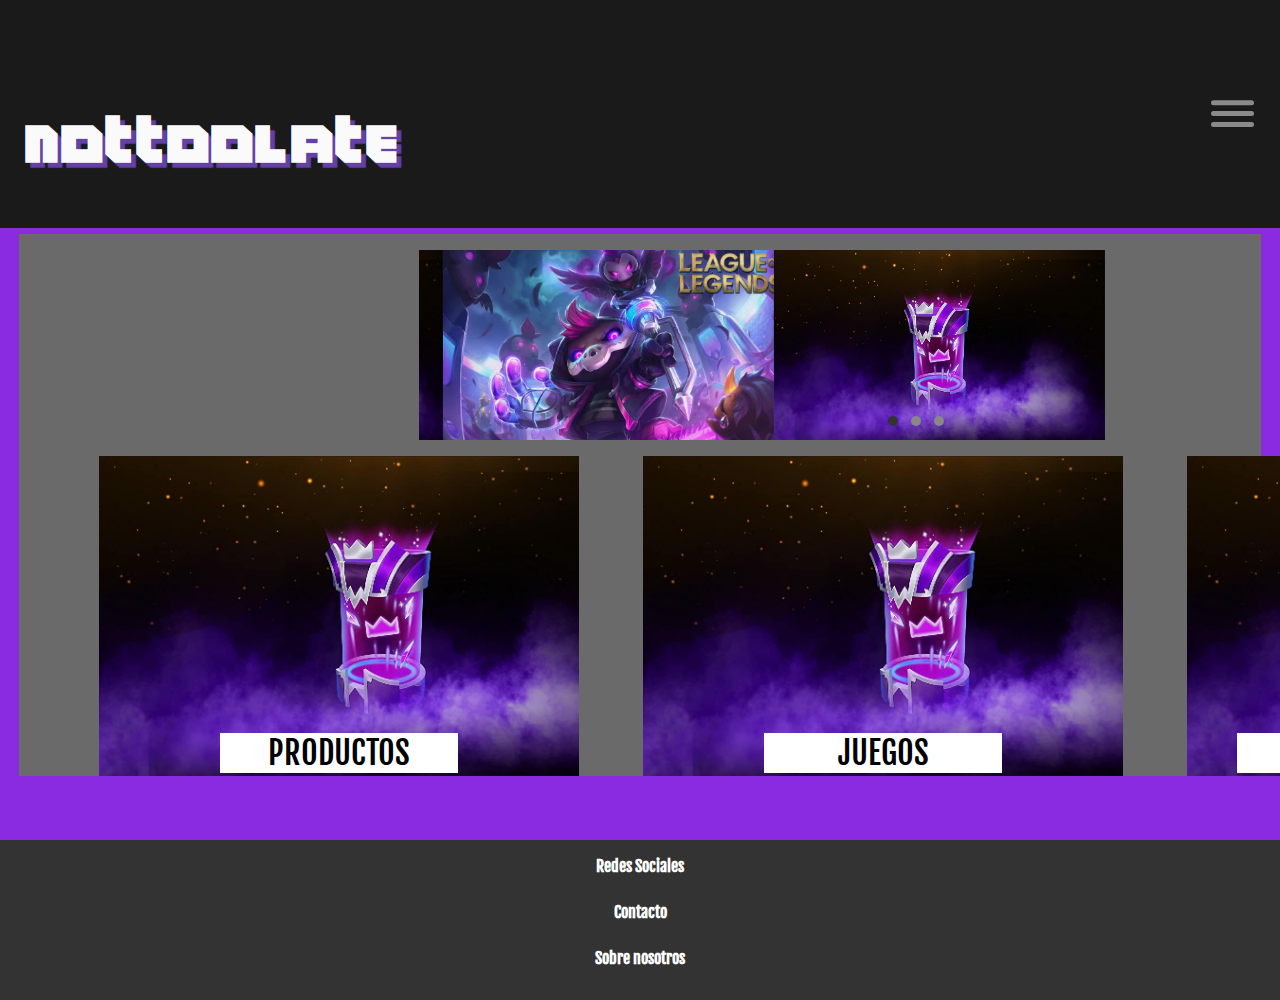
<file: index.html>
<!DOCTYPE html>
<html lang="en">
<head>
    <meta charset="UTF-8">
    <meta name="viewport" content="width=device-width, initial-scale=1.0">
    <link id="css-cambia" rel="stylesheet" href="style.css">
    <link id="css-cambia" rel="stylesheet" href="ordenador.css">
    <link id="css-cambia" rel="stylesheet" href="tablet.css">
    <title>Catalogo</title>
</head>
<body>
  <header>
    <nav>
      <div id="overlay">
        <ul>
            <li><a href="#">Inicia Sesión</a></li>
            <li><a href="pages/about/about_us.html">About</a></li>
            <li><a href="#">Contact</a></li>
            <li><a href="#">Services</a></li>
        </ul>
      </div>
        <div class="nav">
          <a href="index.html" class="logo"><h1>NotTooLate</h1></a>
          <div id="hamburger">
            <div></div>
          </div>
        </div>
    </nav>
</header>
    <main>
        <div class="container_landing">
          <div class="carousel">
            <input type="radio" id="slide1" name="slides" checked>
            <input type="radio" id="slide2" name="slides">
            <input type="radio" id="slide3" name="slides">
            
            <div class="carousel-inner">
              <div class="slide">
                <img src="images/recompensa.jpg" alt="Imagen 1">
              </div>
              <div class="slide">
                <img src="images/fondo.avif" alt="Imagen 2">
              </div>
              <div class="slide">
                <img src="images/recompensa.jpg" alt="Imagen 3">
              </div>
            </div>

            <div class="carousel-nav">
              <label for="slide1"></label>
              <label for="slide2"></label>
              <label for="slide3"></label>
            </div>
          </div>

          <div>
            <div class="notice_products">
              <a href="pages/catalogue/catalogue.html"><p>Productos</p></a>
            </div>
            <div class="notice_game">
              <a href="pages/catalogue/catalogue.html"><p>Juegos</p></a>
            </div>
            <div class="notice_updates">
              <a href="pages/catalogue/catalogue.html"><p>Actualizaciones</p></a>
            </div>
          </div>
        </div>
    </main>
    <footer>
      <div class="footer-section">
        <h3>Redes Sociales</h3>
      </div>
      <div class="footer-section">
        <h3>Contacto</h3>
      </div>
      <div class="footer-section">
        <h3>Sobre nosotros</h3>
      </div>
    </footer>
    <script src="js/burguer.js"></script>
    <script>
      const cambiar = document.getElementById("cambiar-modo");
      const link = document.getElementById("css-cambia");
      cambiar.addEventListener('change',function(){
          if(cambiar.checked){
              link.href = "style_dia.css";
          }
          else{
              link.href = "style.css"
              location.reload();
          }
      });
    </script>
</body>
</html>
</file>
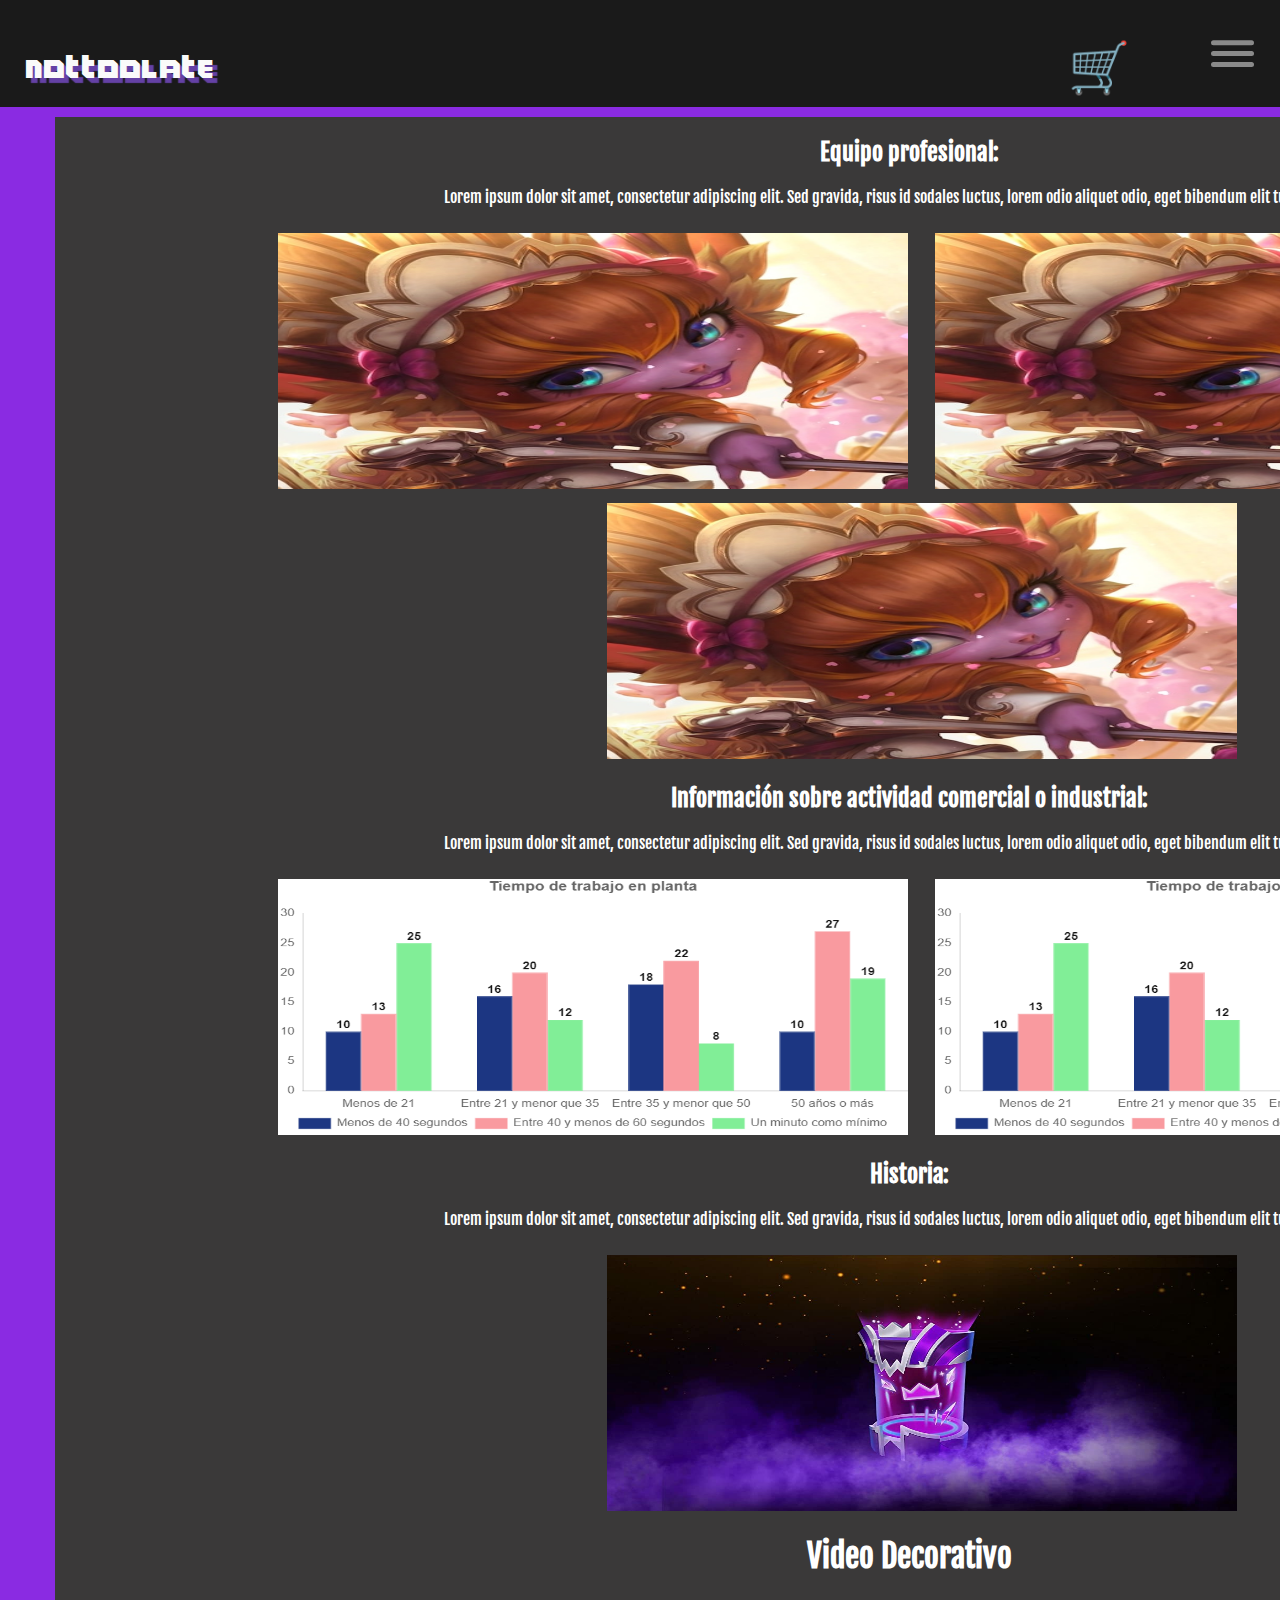
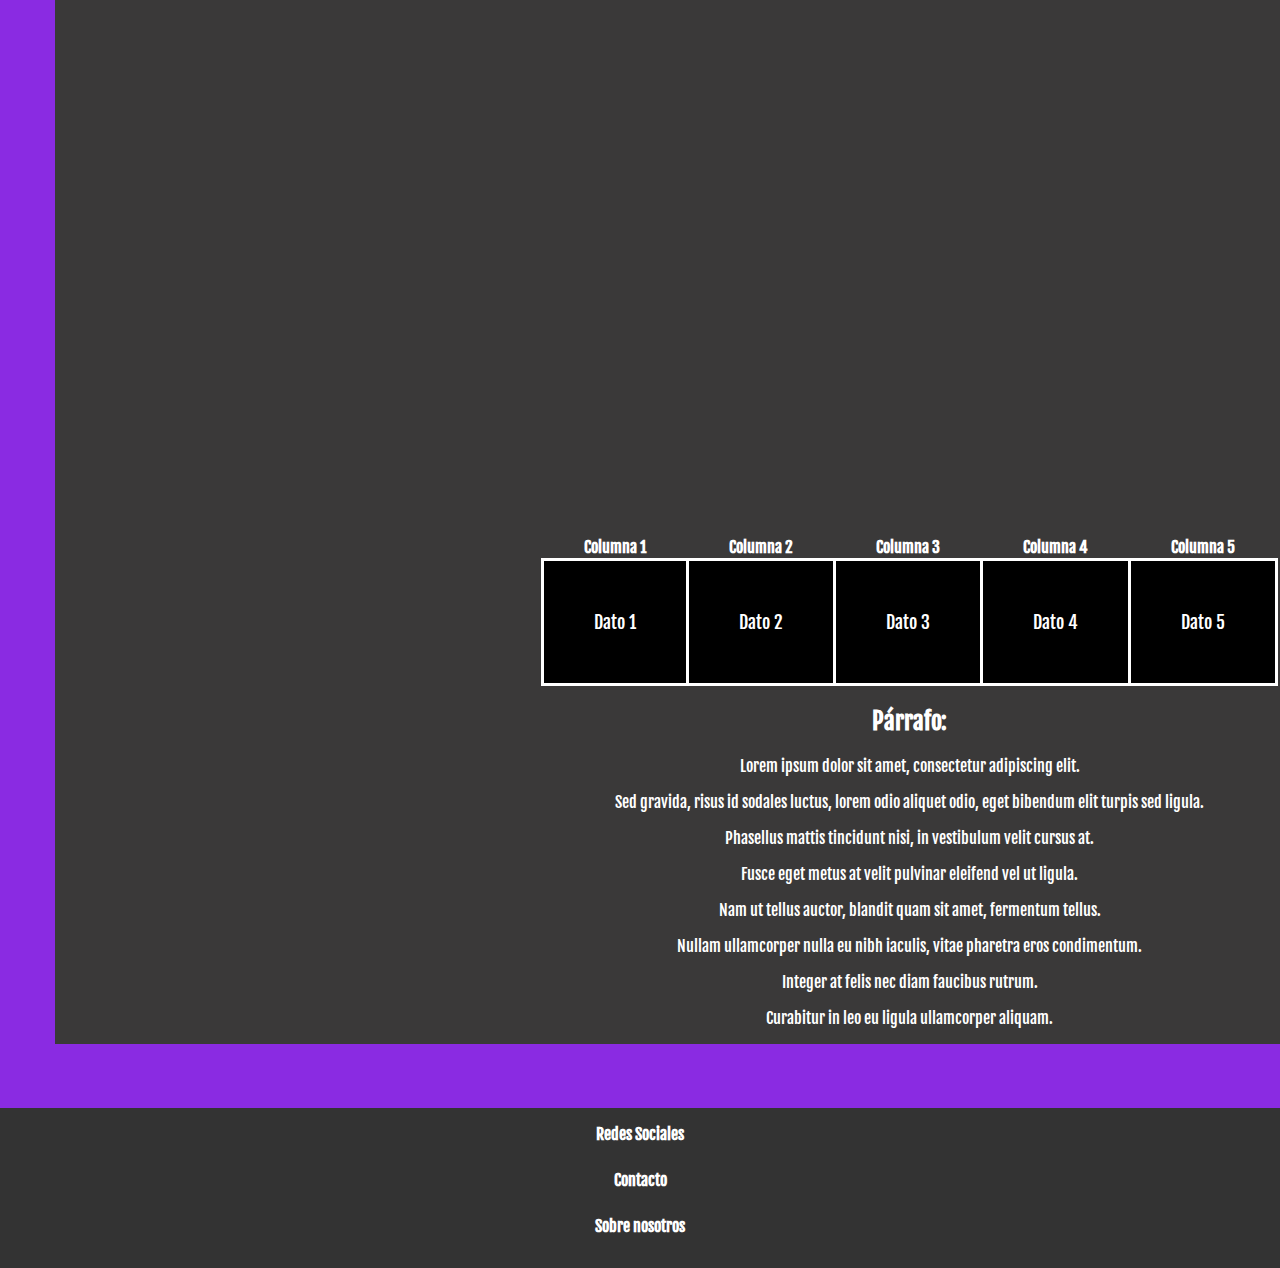
<file: pages/about/about_us.html>
<!DOCTYPE html>
<html lang="en">
<head>
    <meta charset="UTF-8">
    <meta name="viewport" content="width=device-width, initial-scale=1.0">
    <link id="css-cambia" rel="stylesheet" href="../../style.css">
    <link id="css-cambia" rel="stylesheet" href="../../tablet.css">
    <link id="css-cambia" rel="stylesheet" href="../../ordenador.css">
    <link id="css-cambia" rel="stylesheet" href="../../about_us.css">
    <link rel="stylesheet" href="https://cdnjs.cloudflare.com/ajax/libs/font-awesome/5.15.1/css/all.min.css">
    <title>Sobre nosotros</title>
</head>
<body>
    <header>
        <header>
            <nav>
              <div id="overlay">
                <ul>
                    <li><a href="#">Inicia Sesión</a></li>
                    <li><a href="#">About</a></li>
                    <li><a href="#">Contact</a></li>
                    <li><a href="#">Services</a></li>
                </ul>
              </div>
                <div class="nav">
                  <a href="../../index.html" class="logo">NotTooLate</a>
                  <div id="cart">🛒
                    <div id="cart-content" style="display: none;">
                        <ul class="product-list">
                            <li>
                                Producto 1
                                <p>Precio: 23</p>
                                <img src="../../images/recompensa.jpg" alt="">
                                <select name="quantity" id="quantity">
                                    <option value="1">1</option>
                                    <option value="2">2</option>
                                    <option value="3">3</option>
                                </select>
                                <span class="delete"><i class="fas fa-trash"></i></span>
                            </li>
                            <li>
                                Producto 2
                                <p class="discount">Precio: 23</p>
                                <p>Precio: 19</p>
                                <img src="../../images/recompensa.jpg" alt="">
                                <select name="quantity" id="quantity">
                                    <option value="1">1</option>
                                    <option value="2">2</option>
                                    <option value="3">3</option>
                                </select>
                                <span class="delete"><i class="fas fa-trash"></i></span>
                            </li>
                        </ul>
                        <a href="../buy/compra.html"><input type="button" value="Comprar"></a>
                    </div>
                </div>                
                  <div id="hamburger">
                    <div></div>
                  </div>
                </div>
            </nav>
        </header>
        <main>
          <div class="container">
              <div class="container_content_us">
                  <h2>Equipo profesional:</h2>
                  <p>Lorem ipsum dolor sit amet, consectetur adipiscing elit. Sed gravida, risus id sodales luctus, lorem odio aliquet odio, eget bibendum elit turpis sed ligula.</p>
                  <img src="../../images/lulu.jpeg" alt="Imagen 1">
                  <img src="../../images/lulu.jpeg" alt="Imagen 1">
                  <img src="../../images/lulu.jpeg" alt="Imagen 1">
                  <h2>Información sobre actividad comercial o industrial:</h2>
                  <p>Lorem ipsum dolor sit amet, consectetur adipiscing elit. Sed gravida, risus id sodales luctus, lorem odio aliquet odio, eget bibendum elit turpis sed ligula.</p>
                  <img src="../../images/graphic.png" alt="Imagen 1" class="adorno">
                  <img src="../../images/graphic.png" alt="Imagen 1" class="adorno">
                  <h2>Historia:</h2>
                  <p>Lorem ipsum dolor sit amet, consectetur adipiscing elit. Sed gravida, risus id sodales luctus, lorem odio aliquet odio, eget bibendum elit turpis sed ligula.</p>
                  <img src="../../images/recompensa.jpg" alt="Imagen 1" class="adorno">
                  <h1>Video Decorativo</h1>
                  <div class="videoContainer">
                    <iframe width="800" height="500" src="https://www.youtube.com/embed/gM4xZy39kNE" title="video" frameborder="0" allow="accelerometer; autoplay; clipboard-write; encrypted-media; gyroscope; picture-in-picture" allowfullscreen></iframe>
                  </div>
                  <table>
                      <tr>
                          <th>Columna 1</th>
                          <th>Columna 2</th>
                          <th>Columna 3</th>
                          <th>Columna 4</th>
                          <th>Columna 5</th>
                      </tr>
                      <tr>
                          <td>Dato 1</td>
                          <td>Dato 2</td>
                          <td>Dato 3</td>
                          <td>Dato 4</td>
                          <td>Dato 5</td>
                      </tr>
                  </table>
                  <h2>Párrafo:</h2>
                  <p>Lorem ipsum dolor sit amet, consectetur adipiscing elit.</p>
                  <p>Sed gravida, risus id sodales luctus, lorem odio aliquet odio, eget bibendum elit turpis sed ligula.</p>
                  <p>Phasellus mattis tincidunt nisi, in vestibulum velit cursus at.</p>
                  <p>Fusce eget metus at velit pulvinar eleifend vel ut ligula.</p>
                  <p>Nam ut tellus auctor, blandit quam sit amet, fermentum tellus.</p>
                  <p>Nullam ullamcorper nulla eu nibh iaculis, vitae pharetra eros condimentum.</p>
                  <p>Integer at felis nec diam faucibus rutrum.</p>
                  <p>Curabitur in leo eu ligula ullamcorper aliquam.</p>
              </div>
          </div>
      </main>
    <footer>
        <div class="footer-section">
          <h3>Redes Sociales</h3>
        </div>
        <div class="footer-section">
          <h3>Contacto</h3>
        </div>
        <div class="footer-section">
          <h3>Sobre nosotros</h3>
        </div>
      </footer>
      <script src="https://ajax.googleapis.com/ajax/libs/jquery/3.5.1/jquery.min.js"></script>
      <script src="../../js/burguer.js"></script>
      <!-- <script>
        const cambiar = document.getElementById("cambiar-modo");
        const link = document.getElementById("css-cambia");
        cambiar.addEventListener('change',function(){
            if(cambiar.checked){
                link.href = "../../style_dia.css";
            }
            else{
                link.href = "../../style.css"
                location.reload();
            }
        });
      </script> -->
</body>
</html>
</file>
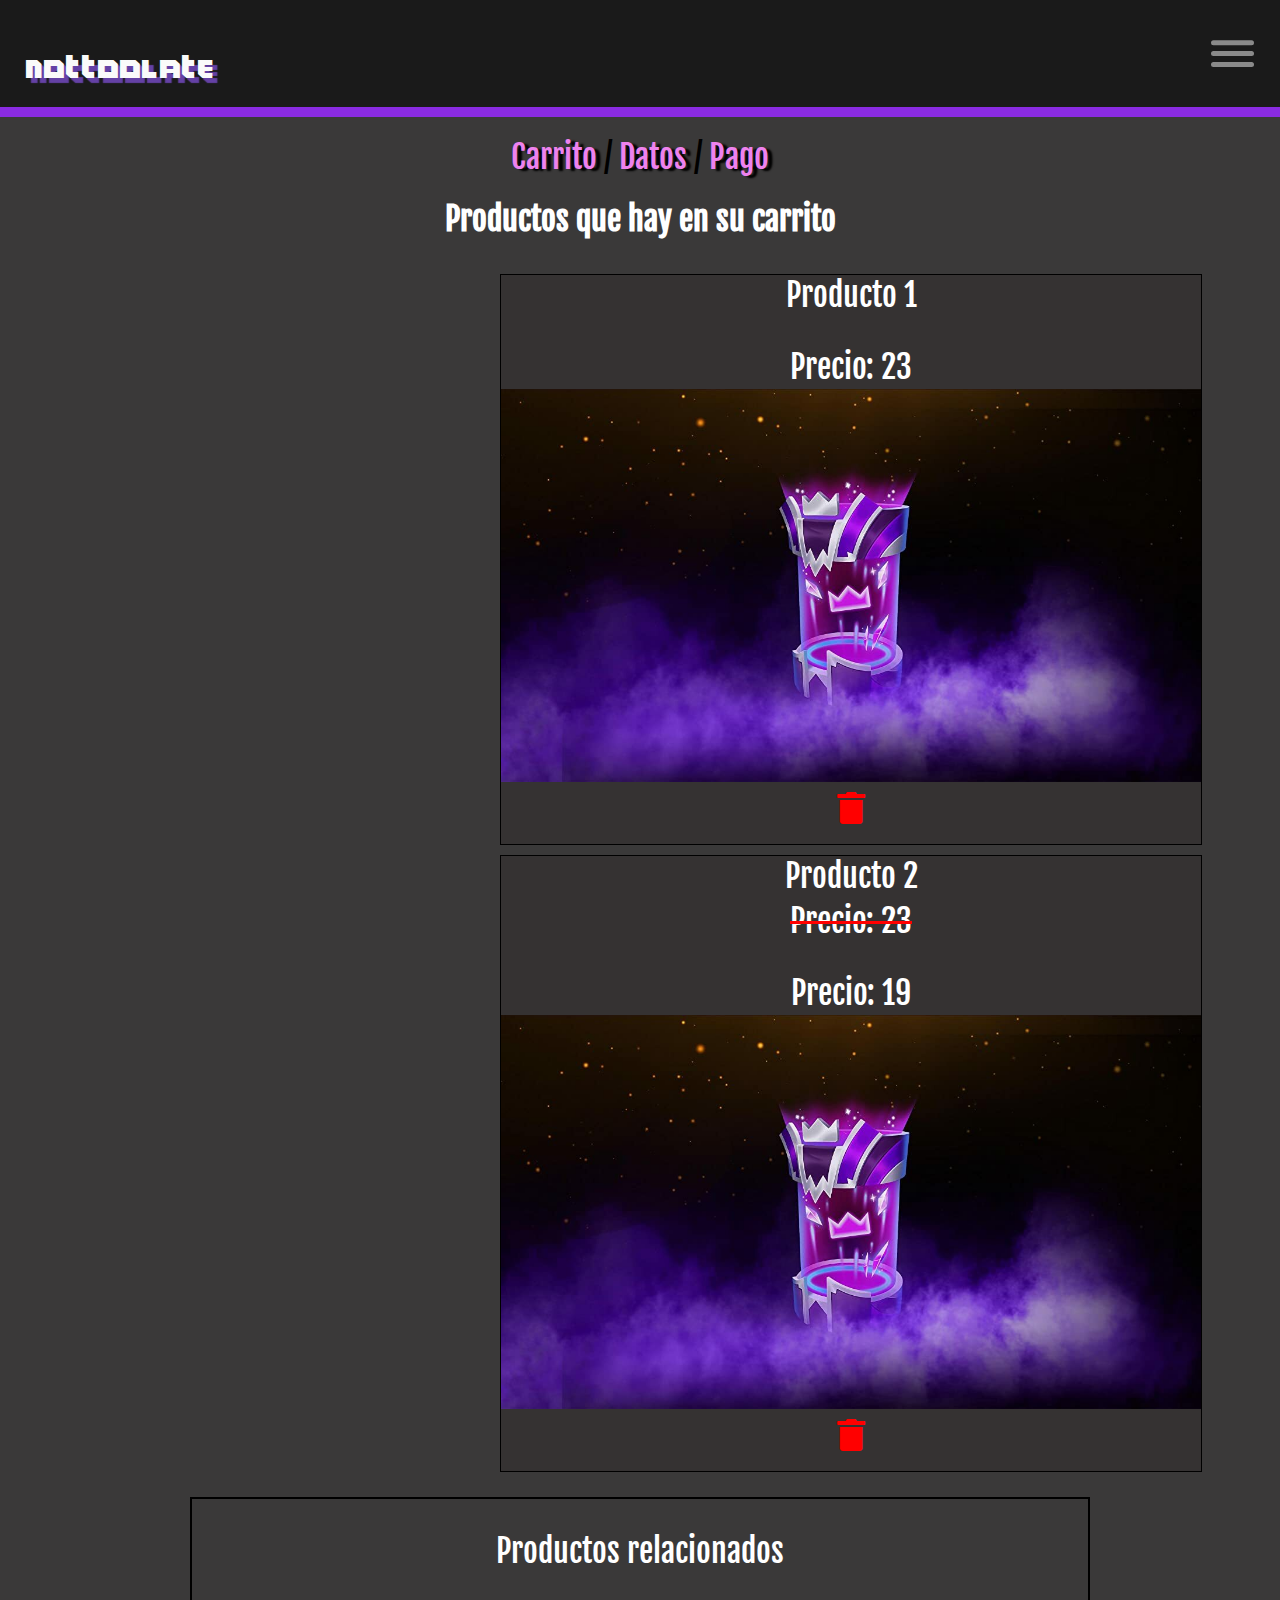
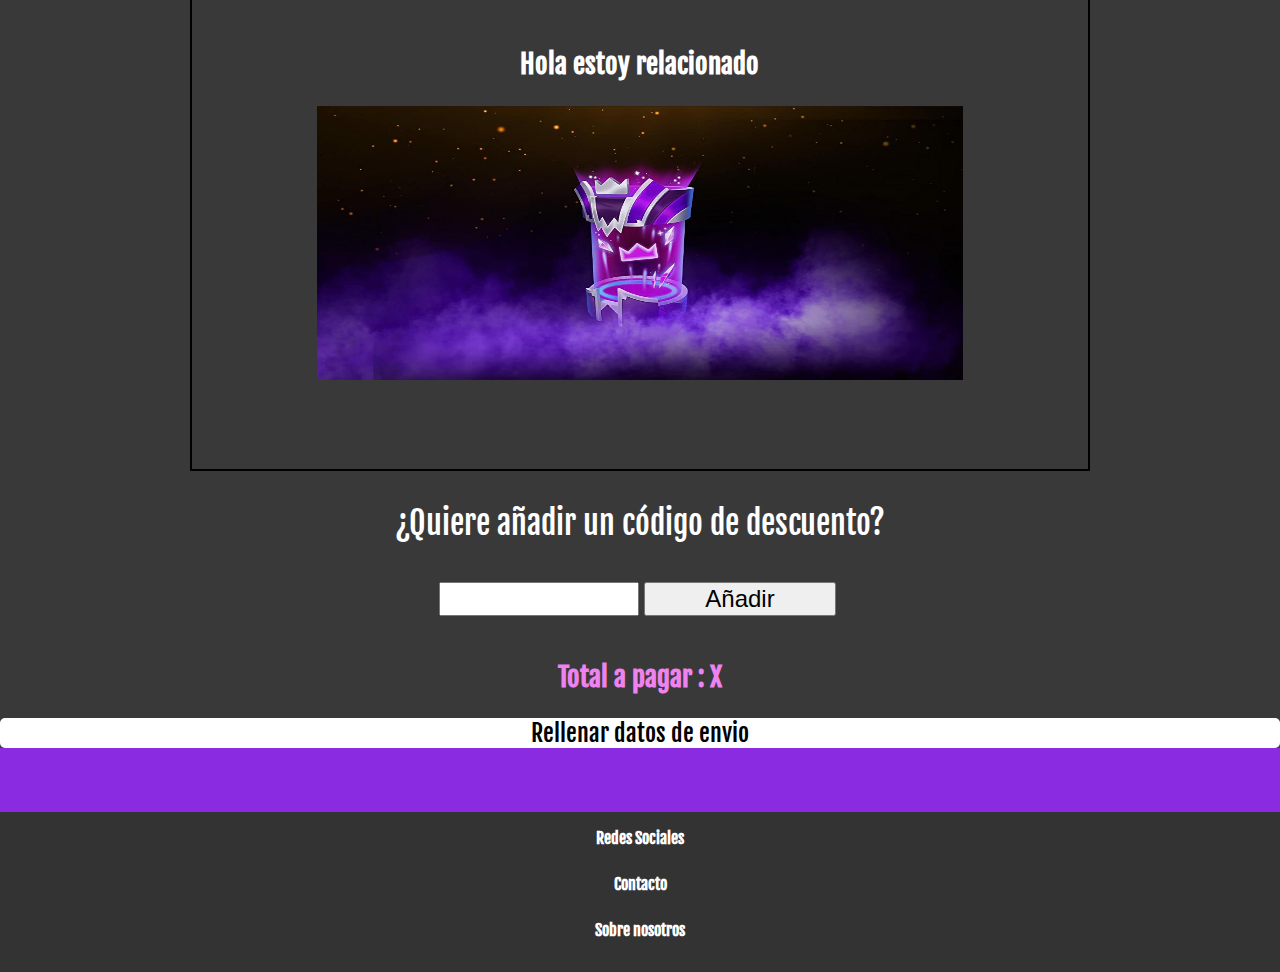
<file: pages/buy/compra.html>
<!DOCTYPE html>
<html lang="en">
<head>
    <meta charset="UTF-8">
    <meta name="viewport" content="width=device-width, initial-scale=1.0">
    <link id="css-cambia" rel="stylesheet" href="../../style.css">
    <link id="css-cambia" rel="stylesheet" href="../../tablet.css">
    <link id="css-cambia" rel="stylesheet" href="../../ordenador.css">
    <link id="css-cambia" rel="stylesheet" href="../../cartselection.css">
    <link id="css-cambia" rel="stylesheet" href="../../cartselectiontablet.css">
    <link id="css-cambia" rel="stylesheet" href="../../cartselectiondesktop.css">
    <link rel="stylesheet" href="https://cdnjs.cloudflare.com/ajax/libs/font-awesome/5.15.1/css/all.min.css">
    <title>Catalogo</title>
</head>
<body>
    <header>
        <header>
            <nav>
              <div id="overlay">
                <ul>
                    <li><a href="#">Inicia Sesión</a></li>
                    <li><a href="../about/about_us.html">About</a></li>
                    <li><a href="#">Contact</a></li>
                    <li><a href="#">Services</a></li>
                </ul>
              </div>
                <div class="nav">
                  <a href="../../index.html" class="logo">NotTooLate</a>
                  <div>
                    <div>
                    </div>
                </div>                
                  <div id="hamburger">
                    <div></div>
                  </div>
                </div>
            </nav>
        </header>
    <main>
        <div class="container">
            <div class="container_content">
                <section class="product">
                  <div>
                    <div class="way">
                      <a href="compra.html">Carrito</a>
                      /
                      <a href="shipping-data.html">Datos</a>
                      /
                      <a href="payment-method.html">Pago</a>
                    </div>
                    <h1>Productos que hay en su carrito</h1>
                    <div>
                      <ul class="product-list">
                        <li>
                            Producto 1
                            <p>Precio: 23</p>
                            <img src="../../images/recompensa.jpg" alt="">
                            <span class="delete"><i class="fas fa-trash"></i></span>
                        </li>
                        <li>
                            Producto 2
                            <p class="discount">Precio: 23</p>
                            <p>Precio: 19</p>
                            <img src="../../images/recompensa.jpg" alt="">
                            <span class="delete"><i class="fas fa-trash"></i></span>
                        </li>
                      </ul>
                      <div class="related">
                        <p>Productos relacionados</p>
                        <div class="product-related">
                          <h5>Hola estoy relacionado</h5>
                          <img src="../../images/recompensa.jpg" alt="">
                        </div>
                      </div>
                      <div class="discount-code">
                        <p>¿Quiere añadir un código de descuento?</p>
                        <input type="text"><input type="button" value="Añadir" class="add">
                      </div>
                      <div class="total-payment">
                        <h5>Total a pagar : X</h5>
                      </div>
                      <div class="button">
                        <a href="shipping-data.html">Rellenar datos de envio</a>
                      </div>
                    </div>
                  </div>
                </section>
            </div>
        </div>
    </main>
    <footer>
        <div class="footer-section">
          <h3>Redes Sociales</h3>
        </div>
        <div class="footer-section">
          <h3>Contacto</h3>
        </div>
        <div class="footer-section">
          <h3>Sobre nosotros</h3>
        </div>
      </footer>
      <script src="https://ajax.googleapis.com/ajax/libs/jquery/3.5.1/jquery.min.js"></script>
      <script src="../../js/burguer.js"></script>
      <script>
        const cambiar = document.getElementById("cambiar-modo");
        const link = document.getElementById("css-cambia");
        cambiar.addEventListener('change',function(){
            if(cambiar.checked){
                link.href = "../../style_dia.css";
            }
            else{
                link.href = "../../style.css"
                location.reload();
            }
        });
      </script>
</body>
</html>
</file>
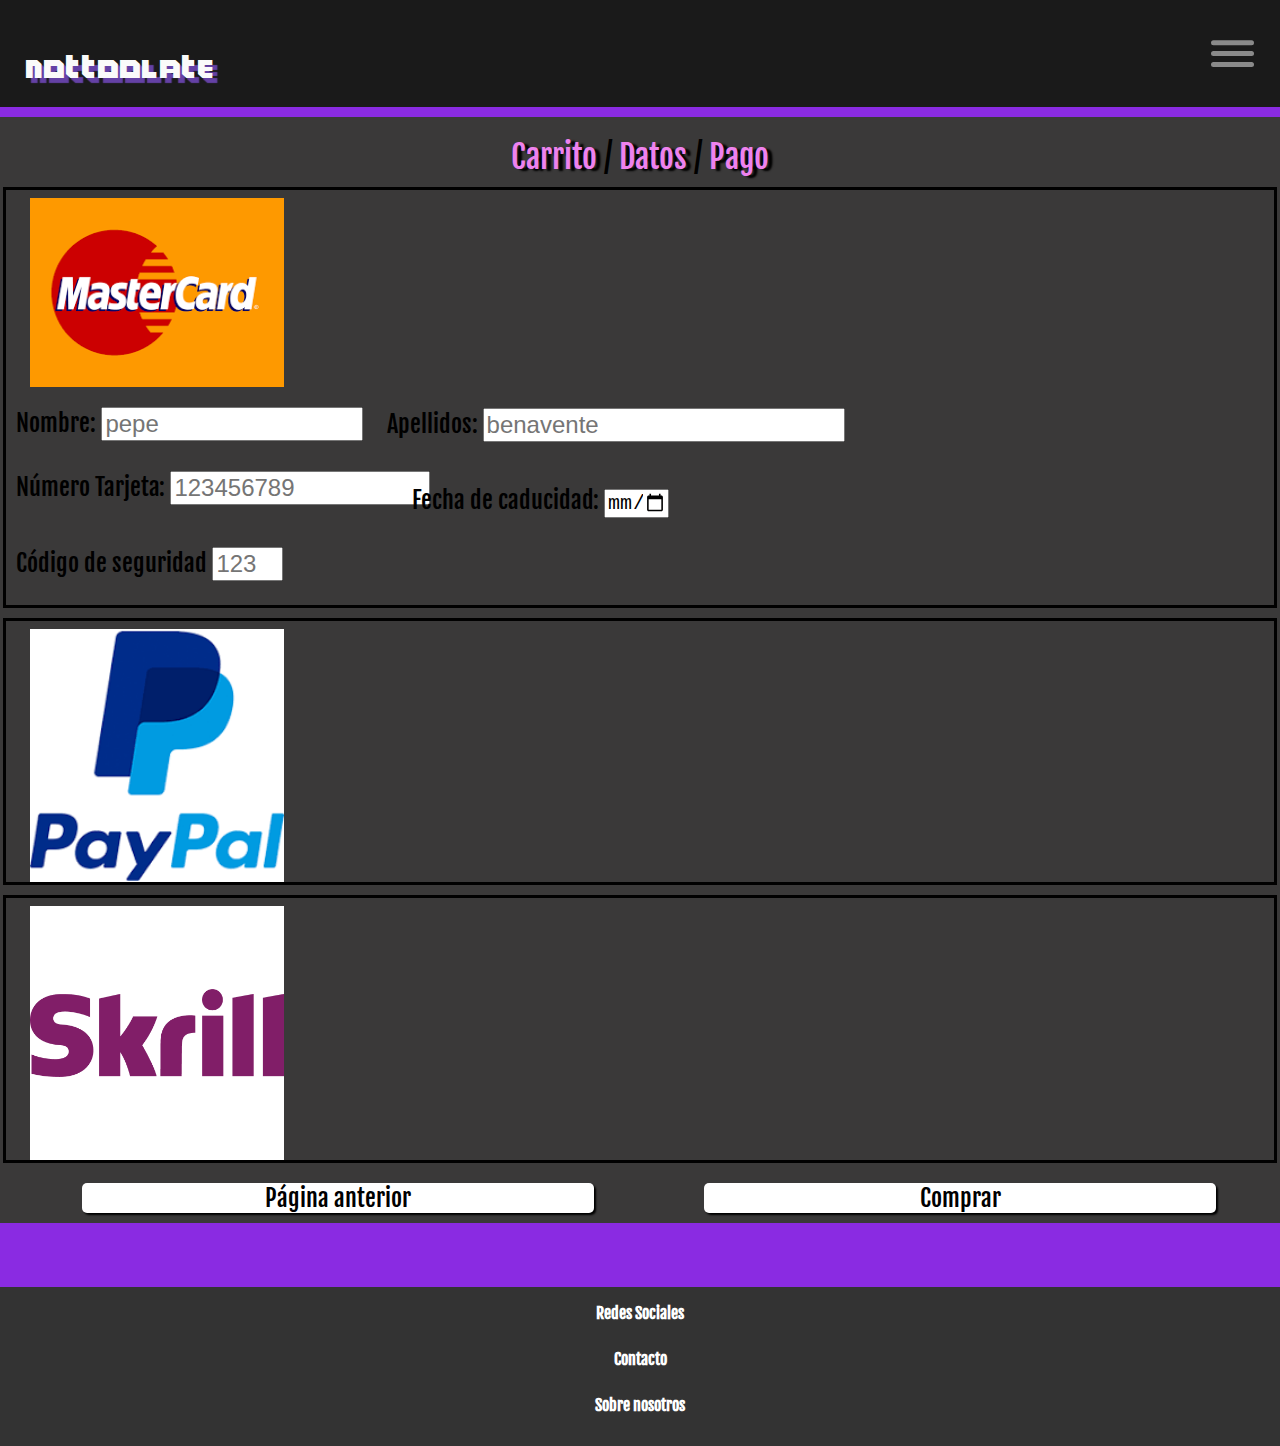
<file: pages/buy/payment-method.html>
<!DOCTYPE html>
<html lang="en">
<head>
    <meta charset="UTF-8">
    <meta name="viewport" content="width=device-width, initial-scale=1.0">
    <link id="css-cambia" rel="stylesheet" href="../../style.css">
    <link id="css-cambia" rel="stylesheet" href="../../tablet.css">
    <link id="css-cambia" rel="stylesheet" href="../../ordenador.css">
    <link id="css-cambia" rel="stylesheet" href="../../cartselection.css">
    <link id="css-cambia" rel="stylesheet" href="../../cartselectiontablet.css">
    <link id="css-cambia" rel="stylesheet" href="../../cartselectiontablet.css">
    <link id="css-cambia" rel="stylesheet" href="../../cartselectiondesktop.css">
    <link rel="stylesheet" href="https://cdnjs.cloudflare.com/ajax/libs/font-awesome/5.15.1/css/all.min.css">
    <title>Catalogo</title>
</head>
<body>
    <header>
        <header>
            <nav>
              <div id="overlay">
                <ul>
                    <li><a href="#">Inicia Sesión</a></li>
                    <li><a href="../about/about_us.html">About</a></li>
                    <li><a href="#">Contact</a></li>
                    <li><a href="#">Services</a></li>
                </ul>
              </div>
                <div class="nav">
                  <a href="../../index.html" class="logo">NotTooLate</a>
                  <div>
                    <div>
                    </div>
                </div>                
                  <div id="hamburger">
                    <div></div>
                  </div>
                </div>
            </nav>
        </header>
    <main>
        <div class="container">
            <div class="container_content">
                <section class="product">
                  <div>
                    <div class="way">
                        <a href="compra.html">Carrito</a>
                        /
                        <a href="shipping-data.html">Datos</a>
                        /
                        <a href="payment-method.html">Pago</a>
                      </div>
                    <form class="cards">
                        <div class="master">
                            <img src="../../images/master.png">
                            <p class="name">Nombre: <input type="text" placeholder="pepe"></p>
                            <p class="last-name">Apellidos: <input type="text" placeholder="benavente"></p>
                            <p class="card-number">Número Tarjeta: <input type="text" placeholder="123456789"></p>
                            <p class="expiration">Fecha de caducidad: <input type="date"></p>
                            <p class="security-code">Código de seguridad <input type="text" placeholder="123"></p>
                        </div>
                        <div class="paypal">
                            <img src="../../images/paypal.png">
                        </div>
                        <div class="skrill">
                            <img src="../../images/skrill.png">
                        </div>
                    </form>
                    <div class="button-before">
                      <a href="shipping-data.html">Página anterior</a>
                    </div>
                    <div class="button-payment">
                        <a href="compra.html">Comprar</a>
                      </div>
                  </div>
                </section>
            </div>
        </div>
    </main>
    <footer>
        <div class="footer-section">
          <h3>Redes Sociales</h3>
        </div>
        <div class="footer-section">
          <h3>Contacto</h3>
        </div>
        <div class="footer-section">
          <h3>Sobre nosotros</h3>
        </div>
      </footer>
      <script src="https://ajax.googleapis.com/ajax/libs/jquery/3.5.1/jquery.min.js"></script>
      <script src="../../js/burguer.js"></script>
      <script>
        const cambiar = document.getElementById("cambiar-modo");
        const link = document.getElementById("css-cambia");
        cambiar.addEventListener('change',function(){
            if(cambiar.checked){
                link.href = "../../style_dia.css";
            }
            else{
                link.href = "../../style.css"
                location.reload();
            }
        });
      </script>
</body>
</html>
</file>
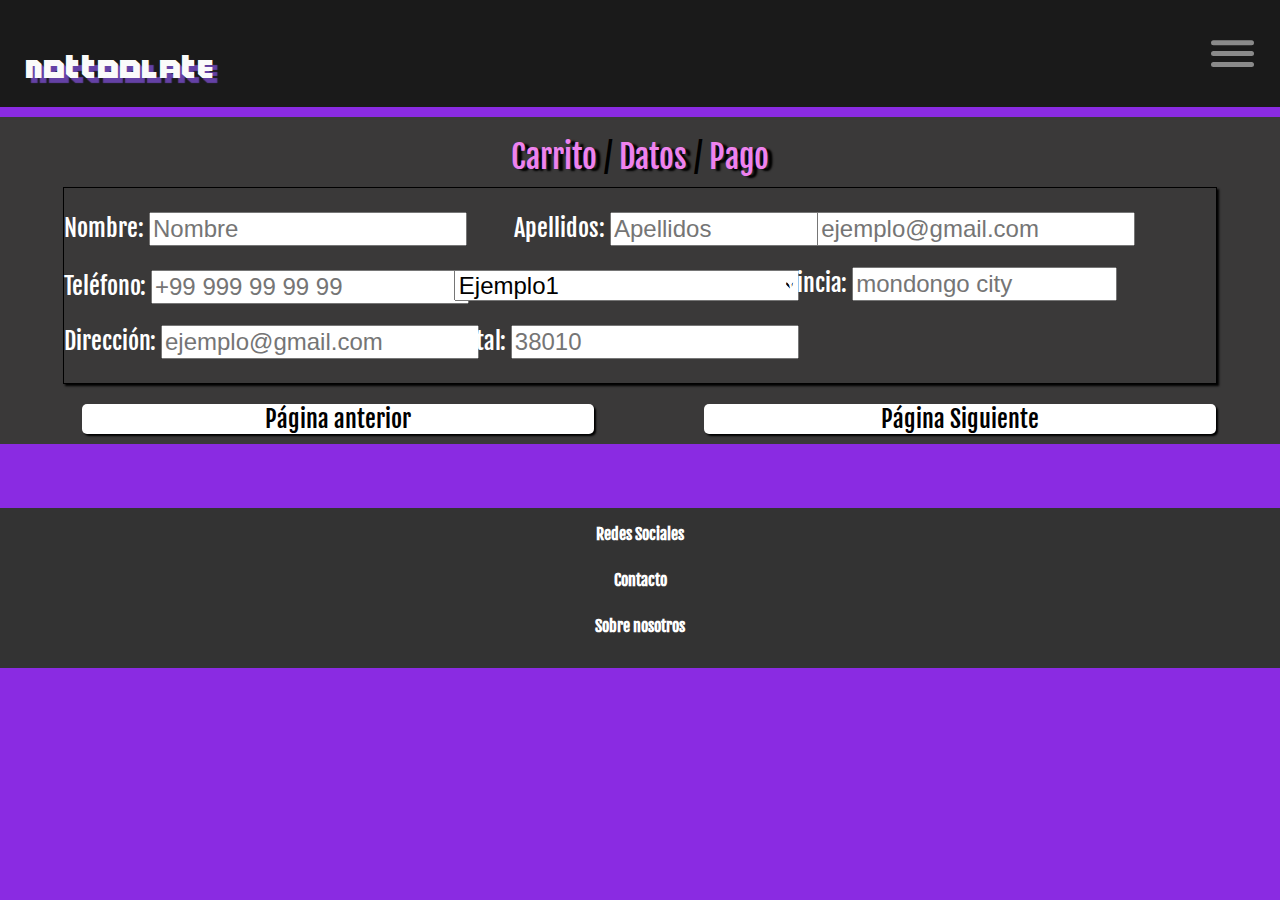
<file: pages/buy/shipping-data.html>
<!DOCTYPE html>
<html lang="en">
<head>
    <meta charset="UTF-8">
    <meta name="viewport" content="width=device-width, initial-scale=1.0">
    <link id="css-cambia" rel="stylesheet" href="../../style.css">
    <link id="css-cambia" rel="stylesheet" href="../../tablet.css">
    <link id="css-cambia" rel="stylesheet" href="../../ordenador.css">
    <link id="css-cambia" rel="stylesheet" href="../../cartselection.css">
    <link id="css-cambia" rel="stylesheet" href="../../cartselectiontablet.css">
    <link id="css-cambia" rel="stylesheet" href="../../cartselectiondesktop.css">
    <link rel="stylesheet" href="https://cdnjs.cloudflare.com/ajax/libs/font-awesome/5.15.1/css/all.min.css">
    <title>Catalogo</title>
</head>
<body>
    <header>
        <header>
            <nav>
              <div id="overlay">
                <ul>
                    <li><a href="#">Inicia Sesión</a></li>
                    <li><a href="../about/about_us.html">About</a></li>
                    <li><a href="#">Contact</a></li>
                    <li><a href="#">Services</a></li>
                </ul>
              </div>
                <div class="nav">
                  <a href="../../index.html" class="logo">NotTooLate</a>
                  <div>
                    <div>
                    </div>
                </div>                
                  <div id="hamburger">
                    <div></div>
                  </div>
                </div>
            </nav>
        </header>
    <main>
        <div class="container">
            <div class="container_content">
                <section class="product">
                  <div>
                    <div class="way">
                      <a href="compra.html">Carrito</a>
                      /
                      <a href="shipping-data.html">Datos</a>
                      /
                      <a href="payment-method.html">Pago</a>
                    </div>
                    <form>
                        <div class="info">
                            <p class="info-name">Nombre: <input type="text" placeholder="Nombre"></p>
                            <p class="info-lastname">Apellidos: <input type="text" placeholder="Apellidos"></p>
                            <p class="info-email">email: <input type="email" placeholder="ejemplo@gmail.com"></p>
                            <p class="info-phone">Teléfono: <input type="tel" placeholder="+99 999 99 99 99"></p>
                            <p class="info-country">País: <select name="quantity" id="paises">
                                <option value="1">Ejemplo1</option>
                                <option value="2">Ejemplo2</option>
                            </select></p>
                            <p class="info-province">Provincia: <input type="text" placeholder="mondongo city"></p>
                            <p class="info-direction">Dirección: <input type="email" placeholder="ejemplo@gmail.com"></p>
                            <p class="info-postal">Cod Postal: <input type="text" placeholder="38010"></p>
                        </div>
                    </form>
                    <div class="button-before">
                      <a href="compra.html">Página anterior</a>
                    </div>
                    <div class="button-after">
                      <a href="payment-method.html">Página Siguiente</a>
                    </div>
                  </div>
                </section>
            </div>
        </div>
    </main>
    <footer>
        <div class="footer-section">
          <h3>Redes Sociales</h3>
        </div>
        <div class="footer-section">
          <h3>Contacto</h3>
        </div>
        <div class="footer-section">
          <h3>Sobre nosotros</h3>
        </div>
      </footer>
      <script src="https://ajax.googleapis.com/ajax/libs/jquery/3.5.1/jquery.min.js"></script>
      <script src="../../js/burguer.js"></script>
      <script>
        const cambiar = document.getElementById("cambiar-modo");
        const link = document.getElementById("css-cambia");
        cambiar.addEventListener('change',function(){
            if(cambiar.checked){
                link.href = "../../style_dia.css";
            }
            else{
                link.href = "../../style.css"
                location.reload();
            }
        });
      </script>
</body>
</html>
</file>
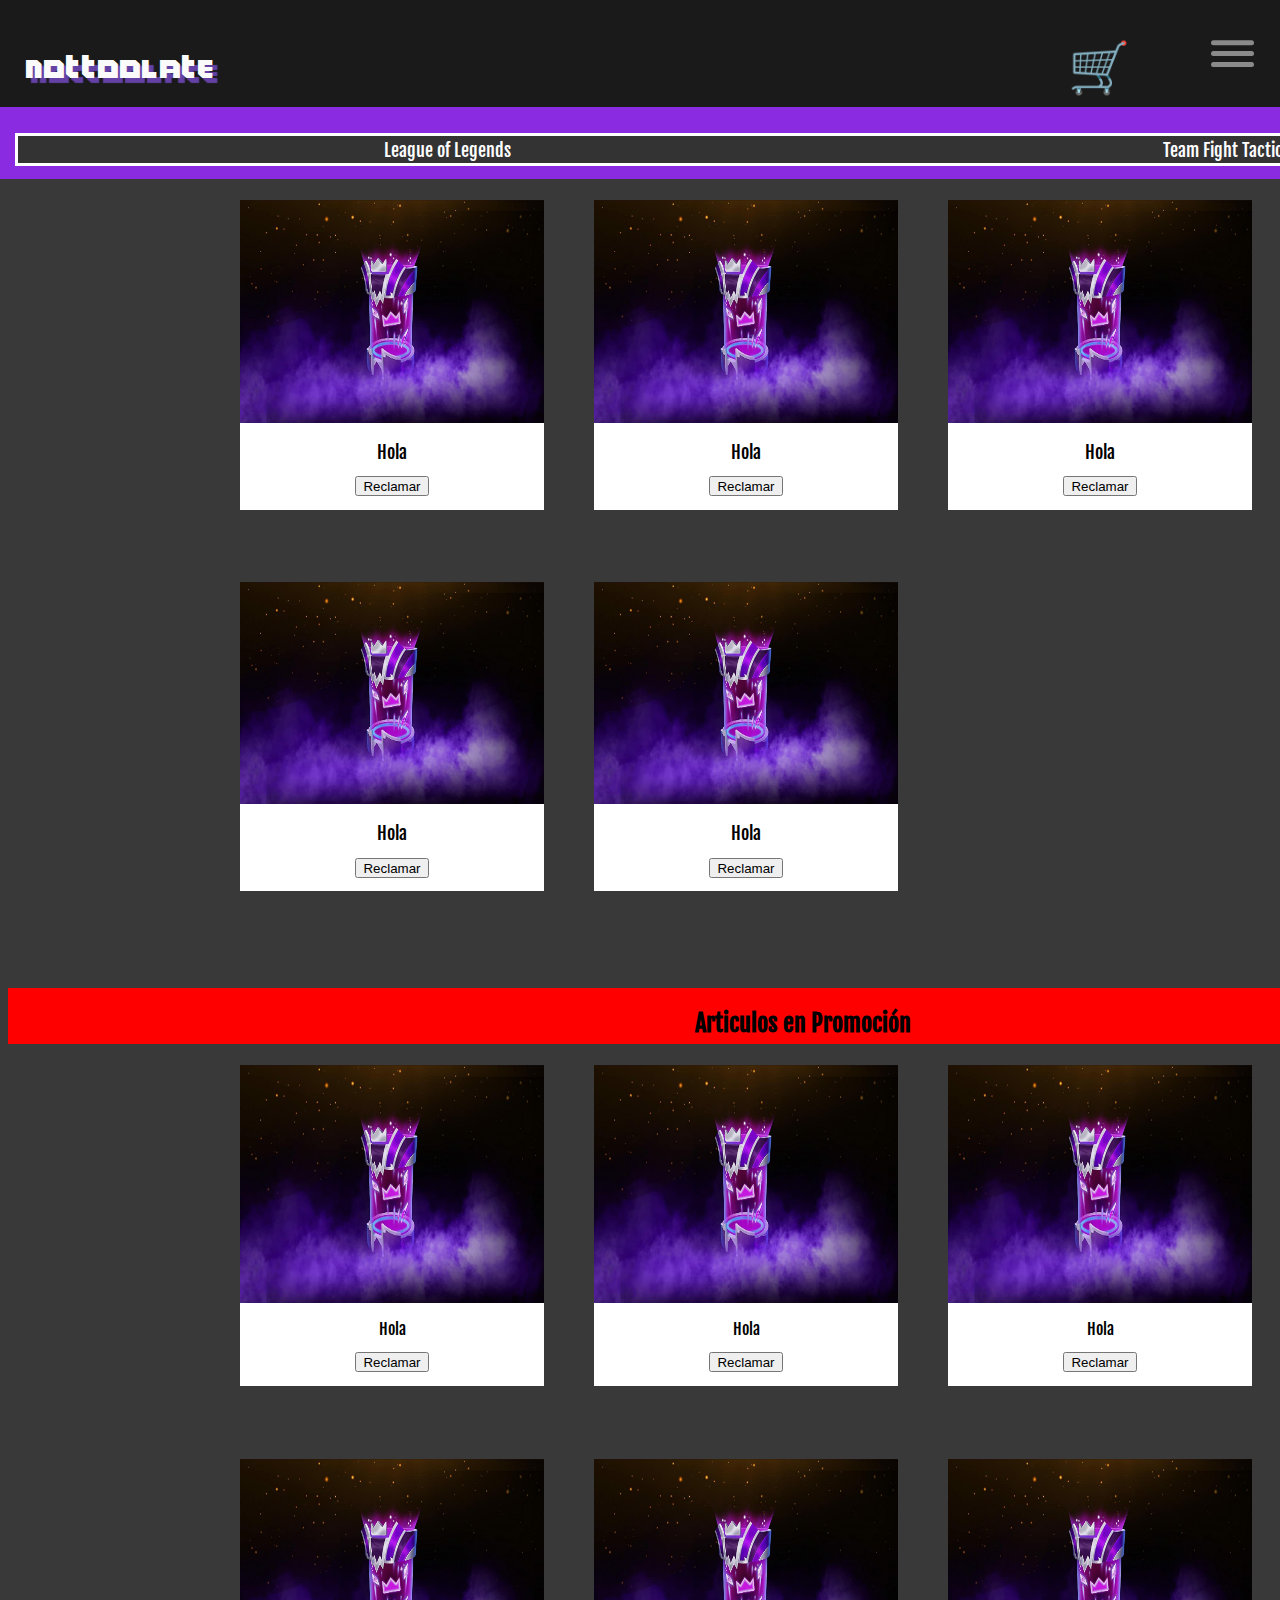
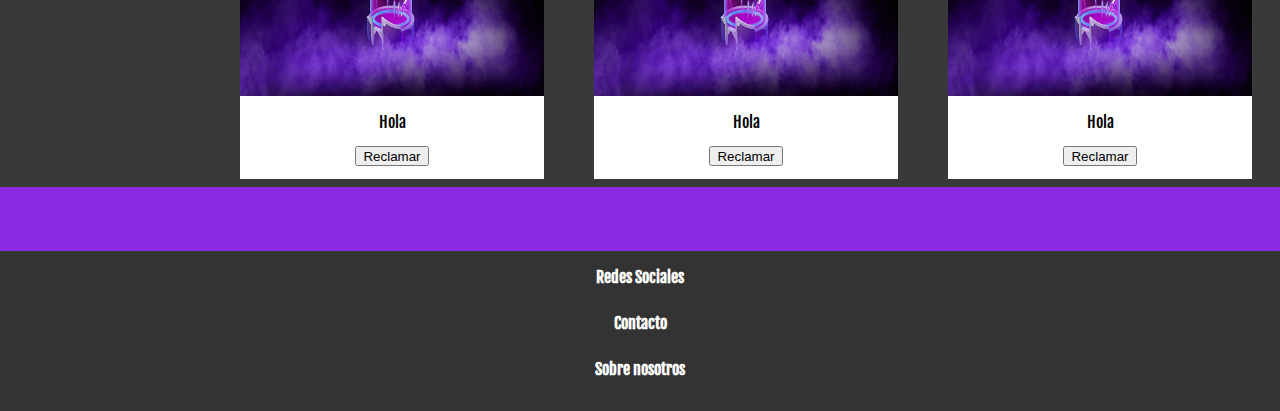
<file: pages/catalogue/catalogue.html>
<!DOCTYPE html>
<html lang="en">
<head>
    <meta charset="UTF-8">
    <meta name="viewport" content="width=device-width, initial-scale=1.0">
    <link id="css-cambia" rel="stylesheet" href="../../style.css">
    <link id="css-cambia" rel="stylesheet" href="../../tablet.css">
    <link id="css-cambia" rel="stylesheet" href="../../ordenador.css">
    <link rel="stylesheet" href="https://cdnjs.cloudflare.com/ajax/libs/font-awesome/5.15.1/css/all.min.css">
    <title>Catalogo</title>
</head>
<body>
    <header>
        <nav>
            <div id="overlay">
            <ul>
                <li><a href="#">Inicia Sesión</a></li>
                <li><a href="../about/about_us.html">About</a></li>
                <li><a href="#">Contact</a></li>
                <li><a href="#">Services</a></li>
            </ul>
            </div>
            <div class="nav">
                <a href="../../index.html" class="logo">NotTooLate</a>
                <div id="cart">🛒
                <div id="cart-content" style="display: none;">
                    <ul class="product-list">
                        <li>
                            Producto 1
                            <p>Precio: 23</p>
                            <img src="../../images/recompensa.jpg" alt="">
                            <select name="quantity" id="quantity">
                                <option value="1">1</option>
                                <option value="2">2</option>
                                <option value="3">3</option>
                            </select>
                            <span class="delete"><i class="fas fa-trash"></i></span>
                        </li>
                        <li>
                            Producto 2
                            <p class="discount">Precio: 23</p>
                            <p>Precio: 19</p>
                            <img src="../../images/recompensa.jpg" alt="">
                            <select name="quantity" id="quantity">
                                <option value="1">1</option>
                                <option value="2">2</option>
                                <option value="3">3</option>
                            </select>
                            <span class="delete"><i class="fas fa-trash"></i></span>
                        </li>
                    </ul>
                    <a href="../buy/compra.html"><input type="button" value="Comprar"></a>
                </div>
            </div>                
                <div id="hamburger">
                <div></div>
                </div>
            </div>
        </nav>
    </header>
    <main>
        <div class="container">
            <ul class="elements_catalogue">
                <li>League of Legends</li>
                <li>Team Fight Tactics</li>
            </ul>
            <div class="container_content">
                <section class="products">
                    <div>
                        <img src="../../images/recompensa.jpg" alt="">
                        <p>Hola</p>
                        <button><a href="../products/producto.html">Reclamar</a></button>
                    </div>
                    <div>
                        <img src="../../images/recompensa.jpg" alt="">
                        <p>Hola</p>
                        <button><a href="../products/producto.html">Reclamar</a></button>
                    </div>
                    <div>
                        <img src="../../images/recompensa.jpg" alt="">
                        <p>Hola</p>
                        <button><a href="../products/producto.html">Reclamar</a></button>
                    </div>
                    <div>
                        <img src="../../images/recompensa.jpg" alt="">
                        <p>Hola</p>
                        <button><a href="../products/producto.html">Reclamar</a></button>
                    </div>
                    <div>
                        <img src="../../images/recompensa.jpg" alt="">
                        <p>Hola</p>
                        <button><a href="../products/producto.html">Reclamar</a></button>
                    </div>
                    <div>
                        <img src="../../images/recompensa.jpg" alt="">
                        <p>Hola</p>
                        <button><a href="../products/producto.html">Reclamar</a></button>
                    </div>
                </section>
                <div class="promo"><h2>Articulos en Promoción</h2></div>
                <div class="container_content">
                  <section class="products_promo">
                    <div>
                        <img src="../../images/recompensa.jpg" alt="">
                        <p>Hola</p>
                        <button><a href="../products/producto.html">Reclamar</a></button>
                    </div>
                    <div>
                        <img src="../../images/recompensa.jpg" alt="">
                        <p>Hola</p>
                        <button><a href="../products/producto.html">Reclamar</a></button>
                    </div>
                    <div>
                        <img src="../../images/recompensa.jpg" alt="">
                        <p>Hola</p>
                        <button><a href="../products/producto.html">Reclamar</a></button>
                    </div>
                    <div>
                        <img src="../../images/recompensa.jpg" alt="">
                        <p>Hola</p>
                        <button><a href="../products/producto.html">Reclamar</a></button>
                    </div>
                    <div>
                        <img src="../../images/recompensa.jpg" alt="">
                        <p>Hola</p>
                        <button><a href="../products/producto.html">Reclamar</a></button>
                    </div>
                    <div>
                        <img src="../../images/recompensa.jpg" alt="">
                        <p>Hola</p>
                        <button><a href="../products/producto.html">Reclamar</a></button>
                    </div>
                    <div>
                        <img src="../../images/recompensa.jpg" alt="">
                        <p>Hola</p>
                        <button><a href="../products/producto.html">Reclamar</a></button>
                    </div>
                    <div>
                        <img src="../../images/recompensa.jpg" alt="">
                        <p>Hola</p>
                        <button><a href="../products/producto.html">Reclamar</a></button>
                    </div>
                  </section>
            </div>
        </div>
    </main>
    <footer>
        <div class="footer-section">
          <h3>Redes Sociales</h3>
        </div>
        <div class="footer-section">
          <h3>Contacto</h3>
        </div>
        <div class="footer-section">
          <h3>Sobre nosotros</h3>
        </div>
      </footer>
      <script src="https://ajax.googleapis.com/ajax/libs/jquery/3.5.1/jquery.min.js"></script>
      <script src="../../js/burguer.js"></script>
      <script>
        const cambiar = document.getElementById("cambiar-modo");
        const link = document.getElementById("css-cambia");
        cambiar.addEventListener('change',function(){
            if(cambiar.checked){
                link.href = "../../style_dia.css";
            }
            else{
                link.href = "../../style.css"
                location.reload();
            }
        });
      </script>
</body>
</html>
</file>
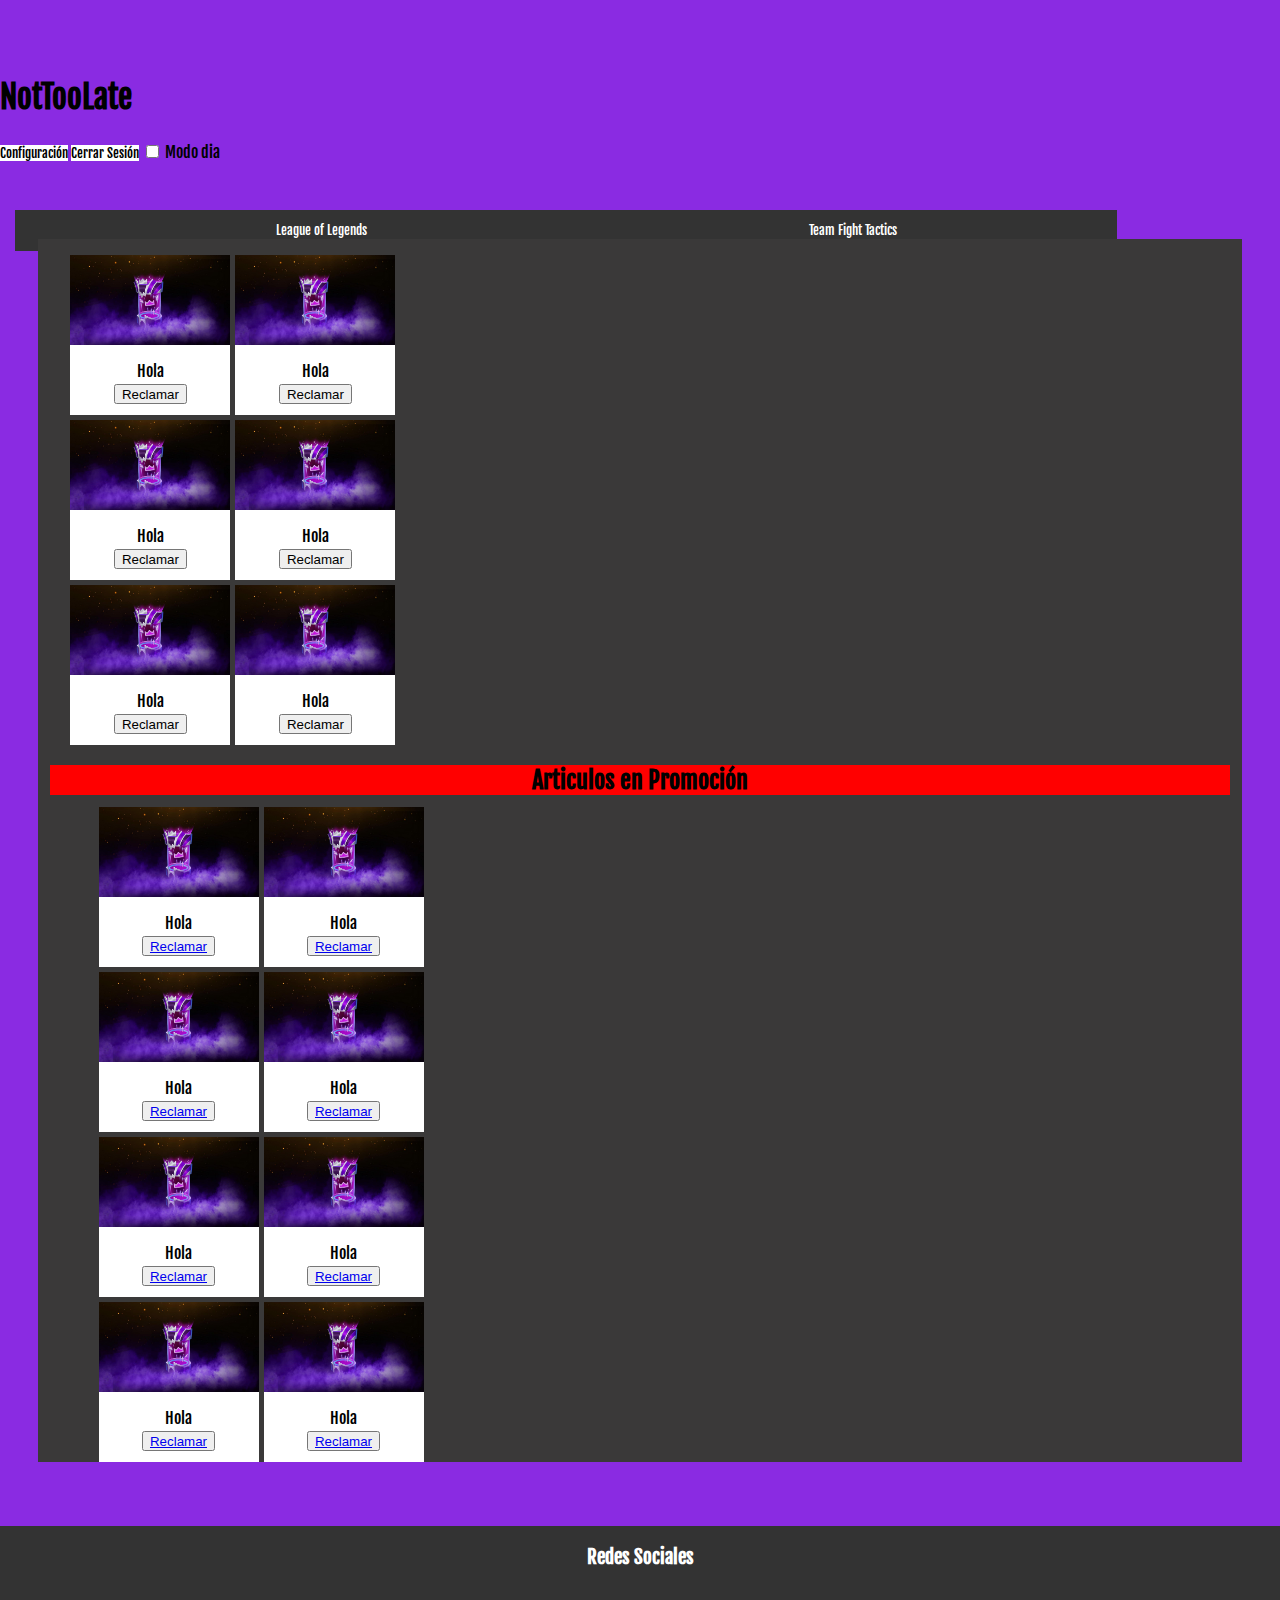
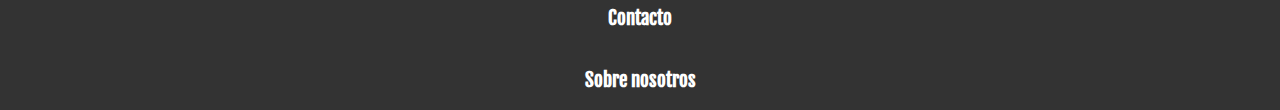
<file: pages/catalogue/catalogue_logueado.html>
<!DOCTYPE html>
<html lang="en">
<head>
    <meta charset="UTF-8">
    <meta name="viewport" content="width=device-width, initial-scale=1.0">
    <link id="css-cambia" rel="stylesheet" href="../../style.css">
    <title>Catalogo</title>
</head>
<body>
    <header>
        <nav class="catalogue_bar">
            <div>
                <a href="../../index.html">
                    <img class="logo"></img>
                </a>
                <h1>NotTooLate</h1>
                <div class="catalogue_log_in">
                    <a href="../user/userInfo.html">Configuración</a>
                    <a href="../catalogue/catalogue.html">Cerrar Sesión</a>
                    <label class="cambiar">
                        <input id="cambiar-modo" type="checkbox">
                        <span class="slider">Modo dia</span>
                    </label>
                </div>
            </div>
        </nav>
    </header>
    <main>
        <div class="container">
            <ul class="elements_catalogue">
                <li>League of Legends</li>
                <li>Team Fight Tactics</li>
            </ul>
            <div class="container_content">
                <section class="products">
                    <div>
                        <img src="../../images/recompensa.jpg" alt="">
                        <p>Hola</p>
                        <button><a href="../products/producto.html">Reclamar</a></button>
                    </div>
                    <div>
                        <img src="../../images/recompensa.jpg" alt="">
                        <p>Hola</p>
                        <button><a href="../products/producto.html">Reclamar</a></button>
                    </div>
                    <div>
                        <img src="../../images/recompensa.jpg" alt="">
                        <p>Hola</p>
                        <button><a href="../products/producto.html">Reclamar</a></button>
                    </div>
                    <div>
                        <img src="../../images/recompensa.jpg" alt="">
                        <p>Hola</p>
                        <button><a href="../products/producto.html">Reclamar</a></button>
                    </div>
                    <div>
                        <img src="../../images/recompensa.jpg" alt="">
                        <p>Hola</p>
                        <button><a href="../products/producto.html">Reclamar</a></button>
                    </div>
                    <div>
                        <img src="../../images/recompensa.jpg" alt="">
                        <p>Hola</p>
                        <button><a href="../products/producto.html">Reclamar</a></button>
                    </div>

                </section>
                <div class="promo"><h2>Articulos en Promoción</h2></div>
                <div class="container_content">
                  <section class="products_promo">
                    <div>
                        <img src="../../images/recompensa.jpg" alt="">
                        <p>Hola</p>
                        <button><a href="../products/producto.html">Reclamar</a></button>
                    </div>
                    <div>
                        <img src="../../images/recompensa.jpg" alt="">
                        <p>Hola</p>
                        <button><a href="../products/producto.html">Reclamar</a></button>
                    </div>
                    <div>
                        <img src="../../images/recompensa.jpg" alt="">
                        <p>Hola</p>
                        <button><a href="../products/producto.html">Reclamar</a></button>
                    </div>
                    <div>
                        <img src="../../images/recompensa.jpg" alt="">
                        <p>Hola</p>
                        <button><a href="../products/producto.html">Reclamar</a></button>
                    </div>
                    <div>
                        <img src="../../images/recompensa.jpg" alt="">
                        <p>Hola</p>
                        <button><a href="../products/producto.html">Reclamar</a></button>
                    </div>
                    <div>
                        <img src="../../images/recompensa.jpg" alt="">
                        <p>Hola</p>
                        <button><a href="../products/producto.html">Reclamar</a></button>
                    </div>
                    <div>
                        <img src="../../images/recompensa.jpg" alt="">
                        <p>Hola</p>
                        <button><a href="../products/producto.html">Reclamar</a></button>
                    </div>
                    <div>
                        <img src="../../images/recompensa.jpg" alt="">
                        <p>Hola</p>
                        <button><a href="../products/producto.html">Reclamar</a></button>
                    </div>
                  </section>
            </div>
        </div>
    </main>
    <footer>
        <div class="footer-section">
          <h3>Redes Sociales</h3>
        </div>
        <div class="footer-section">
          <h3>Contacto</h3>
        </div>
        <div class="footer-section">
          <h3>Sobre nosotros</h3>
        </div>
      </footer>
      <script>
        const cambiar = document.getElementById("cambiar-modo");
        const link = document.getElementById("css-cambia");
        cambiar.addEventListener('change',function(){
            if(cambiar.checked){
                link.href = "../../style_dia.css";
            }
            else{
                link.href = "../../style.css"
                location.reload();
            }
        });
      </script>
</body>
</html>
</file>
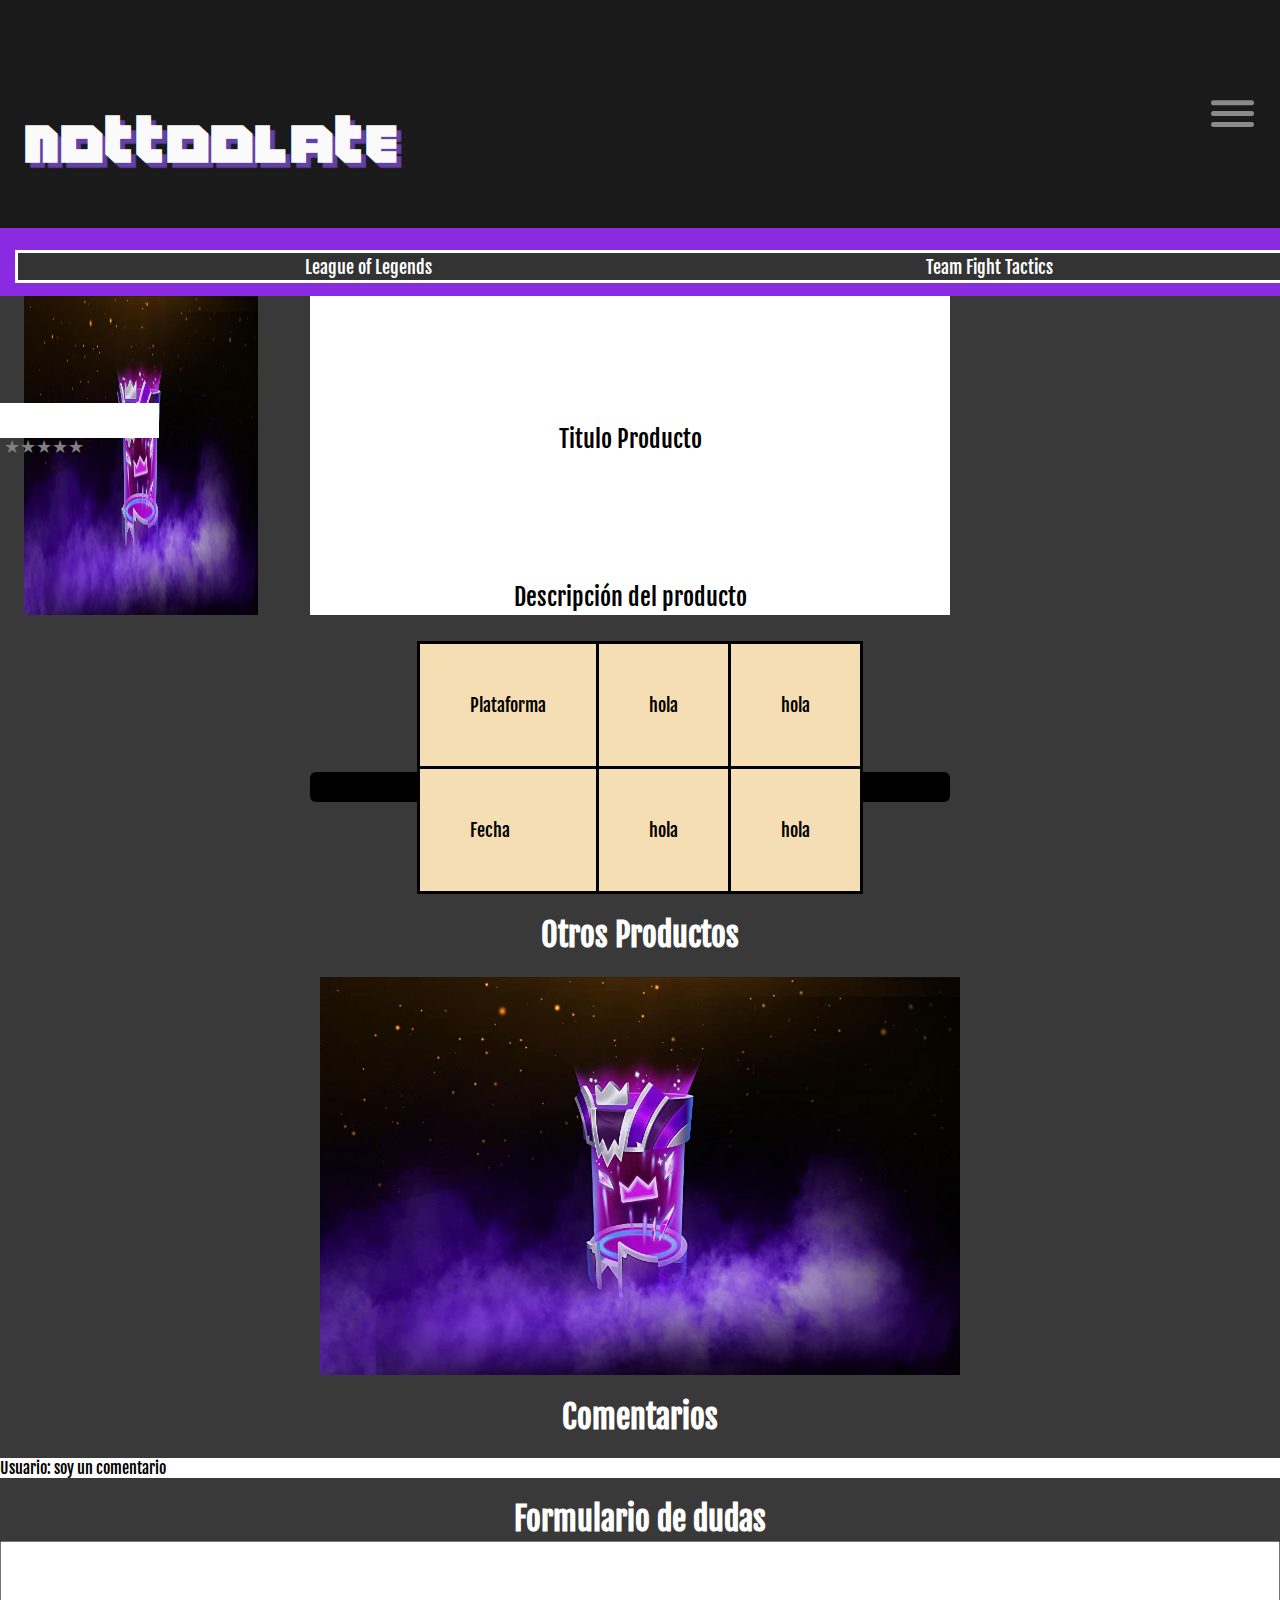
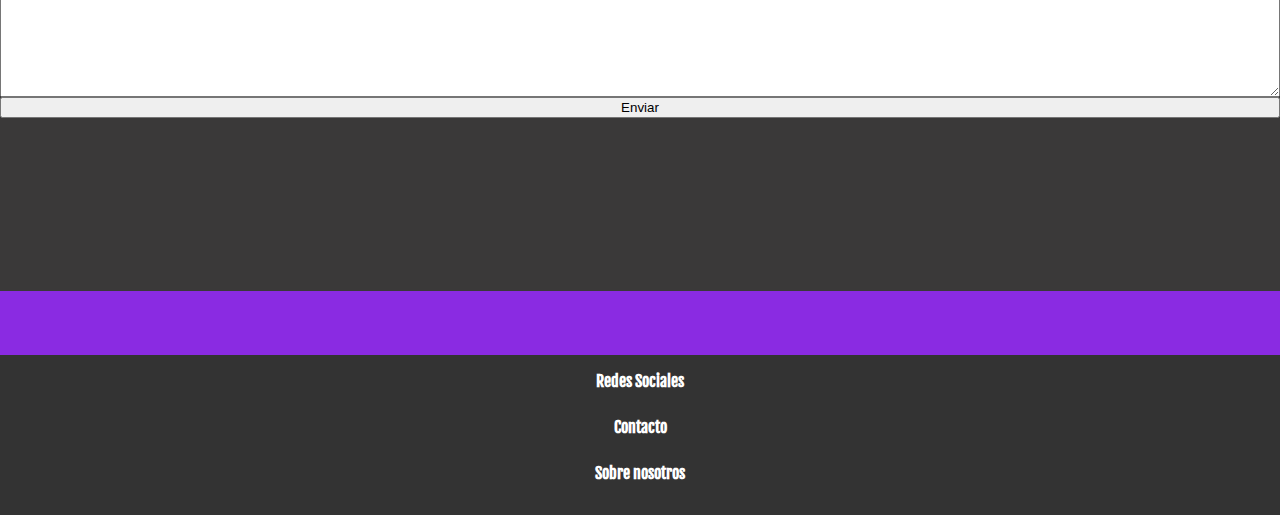
<file: pages/products/producto.html>
<!DOCTYPE html>
<html lang="en">
<head>
    <meta charset="UTF-8">
    <meta name="viewport" content="width=device-width, initial-scale=1.0">
    <link id="css-cambia" rel="stylesheet" href="../../style.css">
    <link id="css-cambia" rel="stylesheet" href="../../ordenador.css">
    <link id="css-cambia" rel="stylesheet" href="../../tablet.css">
    <link id="css-cambia" rel="stylesheet" href="../../producto.css">
    <title>Catalogo</title>
</head>
<body>
    <header>
        <nav>
            <div id="overlay">
              <ul>
                  <li><a href="#">Inicia Sesión</a></li>
                  <li><a href="pages/about/about_us.html">About</a></li>
                  <li><a href="#">Contact</a></li>
                  <li><a href="#">Services</a></li>
              </ul>
            </div>
              <div class="nav">
                <a href="../../index.html" class="logo"><h1>NotTooLate</h1></a>
                <div id="hamburger">
                  <div></div>
                </div>
              </div>
          </nav>
    </header>
    <main>
        <div class="container">
            <ul class="elements_catalogue">
                <li>League of Legends</li>
                <li>Team Fight Tactics</li>
            </ul>
            <div class="container_content">
                <div class="cont">
                    <div class="container_img_prod">
                        <img src="../../images/recompensa.jpg" alt="recompensa">
                            <div class="container_rating">
                                <p class="clasificacion">
                                  <input id="radio1" type="radio" name="estrellas" value="5"><!--
                                  --><label for="radio1">★</label><!--
                                  --><input id="radio2" type="radio" name="estrellas" value="4"><!--
                                  --><label for="radio2">★</label><!--
                                  --><input id="radio3" type="radio" name="estrellas" value="3"><!--
                                  --><label for="radio3">★</label><!--
                                  --><input id="radio4" type="radio" name="estrellas" value="2"><!--
                                  --><label for="radio4">★</label><!--
                                  --><input id="radio5" type="radio" name="estrellas" value="1"><!--
                                  --><label for="radio5">★</label>
                                </p>
                            </div>
                    </div>
                    <div class="text_product">
                        <div>
                            <p>Titulo Producto</p>
                            <p>Descripción del producto</p>
                            <p class="code"><a href="#">Obtener código</a></p>
                        </div>
                    </div>
                </div>
                <div class="caja_tabla">
                    <table>
                        <tr>
                            <td>Plataforma</td>
                            <td>hola</td>
                            <td>hola</td>
                        </tr>
                        <tr>
                            <td>Fecha</td>
                            <td>hola</td>
                            <td>hola</td>
                        </tr>
                    </table>
                </div>
                <div class="other_products">
                    <h1>Otros Productos</h1>
                    <img src="../../images/recompensa.jpg" alt="recompensa">
                    <div class="comentarios">
                        <h1>Comentarios</h1>
                        <p>Usuario: soy un comentario</p>
                    </div>
                    <h1>Formulario de dudas</h1>
                    <form action="" class="formulario">
                        <textarea name="" id="" cols="10" rows="10" title="questions"></textarea>
                        <button type="submit">Enviar</button>
                    </form>
                </div>

            </div>
          </div>
        </div>
    </main>
    <footer>
        <div class="footer-section">
          <h3>Redes Sociales</h3>
        </div>
        <div class="footer-section">
          <h3>Contacto</h3>
        </div>
        <div class="footer-section">
          <h3>Sobre nosotros</h3>
        </div>
      </footer>
      <script src="../../js/burguer.js"></script>
      <script>
        const cambiar = document.getElementById("cambiar-modo");
        const link = document.getElementById("css-cambia");
        cambiar.addEventListener('change',function(){
            if(cambiar.checked){
                link.href = "../../style_dia.css";
            }
            else{
                link.href = "../../style.css"
                location.reload();
            }
        });
      </script>
</body>
</html>
</file>
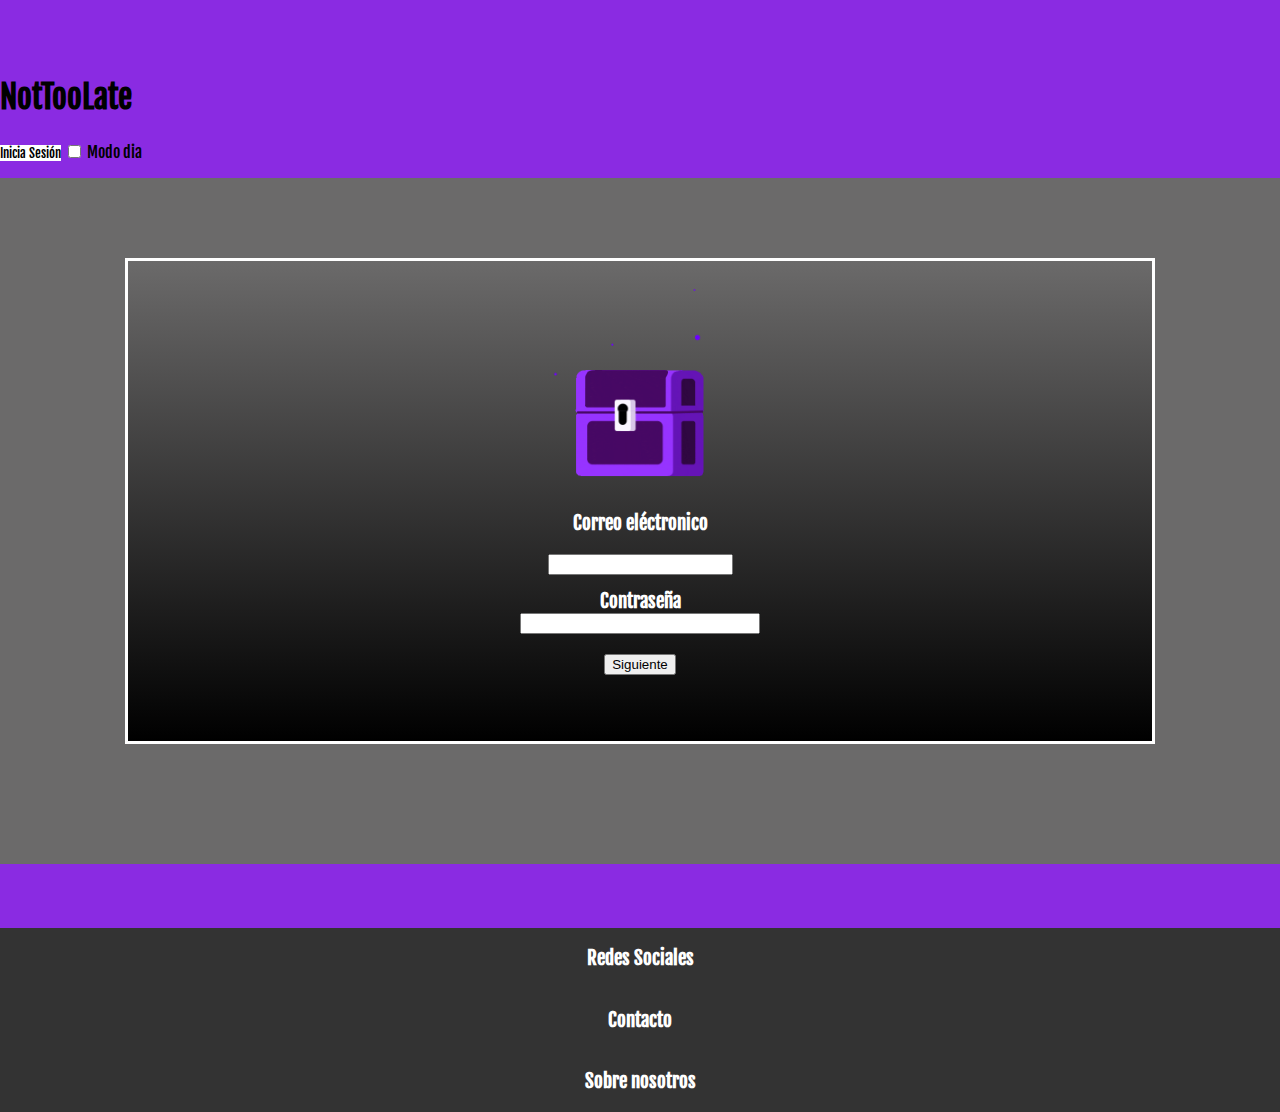
<file: pages/user/login.html>
<!DOCTYPE html>
<html lang="en">
<head>
    <meta charset="UTF-8">
    <meta name="viewport" content="width=device-width, initial-scale=1.0">
    <link id="css-cambia" rel="stylesheet" href="../../style.css">
    <title>Acceso</title>
</head>
<body>
    <header>
        <nav class="catalogue_bar">
            <div>
                <a href="../../index.html">
                    <img class="logo"></img>
                </a>
                <h1>NotTooLate</h1>
                <div class="catalogue_log_in">
                    <a href="../catalogue/catalogue_logueado.html">Inicia Sesión</a>
                    <label class="cambiar">
                        <input id="cambiar-modo" type="checkbox">
                        <span class="slider">Modo dia</span>
                    </label>
                </div>
            </div>
        </nav>
    </header>
    <main>
        <div class="container_login">
            <div class="container_parameters">
                <div class="imagen">
                    <img src="../../images/gif_login.gif" id="caja_img_login">
                </div>
                <div class="user_name">
                    <h3>Correo eléctronico</h3>
                    <input type="text">
                </div>
                <div class="user_passwd">
                    <h3>Contraseña</h3>
                    <input type="text">
                </div>
                <div class="container_boton">
                    <a href="../catalogue/catalogue_logueado.html">
                        <button id="Siguiente">Siguiente</button>
                    </a>
                </div>
            </div>
        </div>
    </main>
    <footer>
        <div class="footer-section">
          <h3>Redes Sociales</h3>
        </div>
        <div class="footer-section">
          <h3>Contacto</h3>
        </div>
        <div class="footer-section">
          <h3>Sobre nosotros</h3>
        </div>
      </footer>
      <script>
        const cambiar = document.getElementById("cambiar-modo");
        const link = document.getElementById("css-cambia");
        cambiar.addEventListener('change',function(){
            if(cambiar.checked){
                link.href = "../../style_dia.css";
            }
            else{
                link.href = "../../style.css"
                location.reload();
            }
        });
      </script>
</body>
</html>
</file>
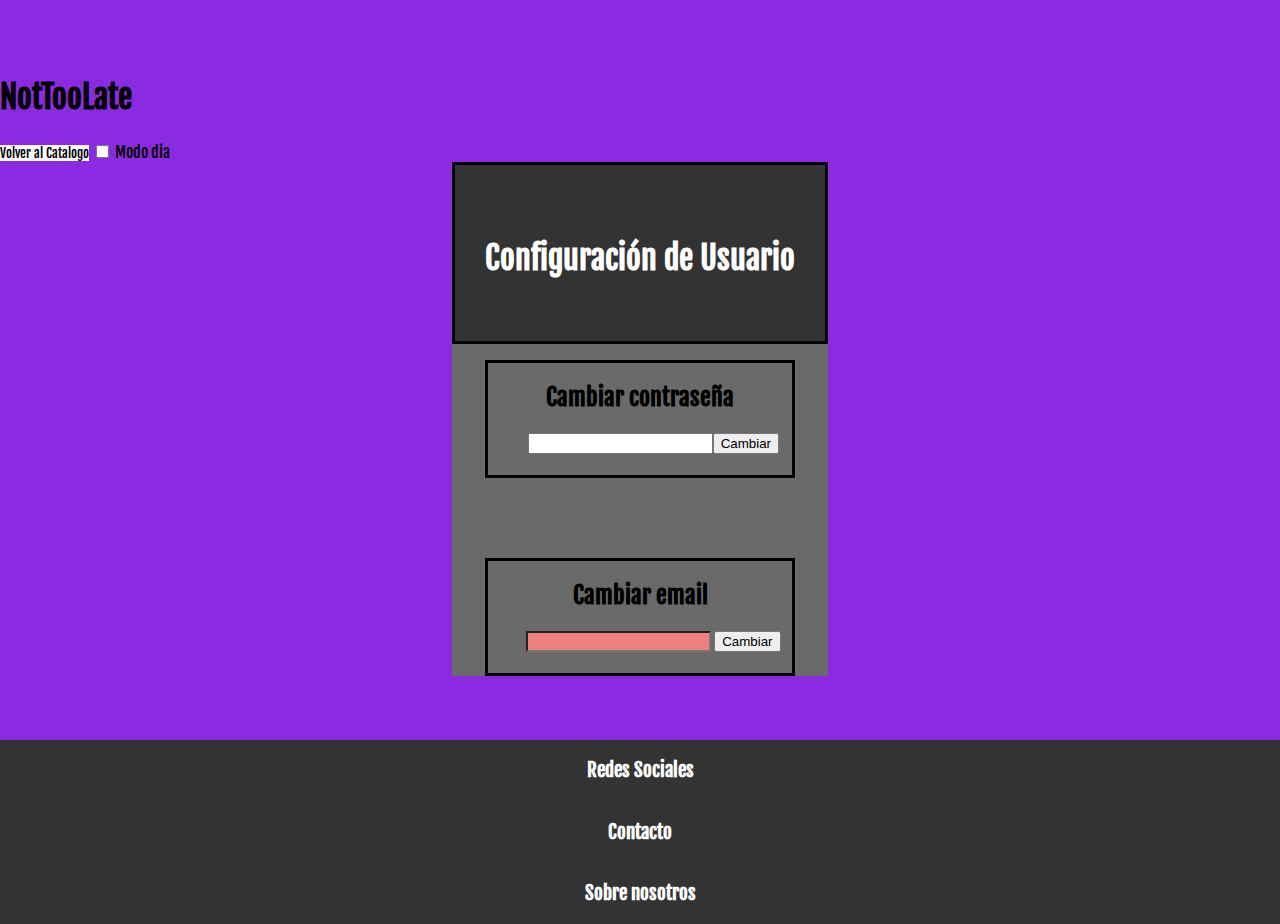
<file: pages/user/userInfo.html>
<!DOCTYPE html>
<html lang="en">
<head>
    <meta charset="UTF-8">
    <meta name="viewport" content="width=device-width, initial-scale=1.0">
    <link id="css-cambia" rel="stylesheet" href="../../style.css">
    <title>Catalogo</title>
</head>
<body>
    <header>
        <nav class="catalogue_bar">
            <div>
                <a href="../../index.html">
                    <img class="logo"></img>
                </a>
                <h1>NotTooLate</h1>
                <div class="catalogue_log_in">
                    <a href="../catalogue/catalogue_logueado.html">Volver al Catalogo</a>
                    <label class="cambiar">
                        <input id="cambiar-modo" type="checkbox">
                        <span class="slider">Modo dia</span>
                    </label>
                </div>
            </div>
        </nav>
    </header>
    <main>
        <div class="container_perfil">
            <div class="user_config">
                <h1>Configuración de Usuario</h1>
            </div>
            <div class="container_config">
                <div class="container_passw">
                    <div class="passwcConfig">
                        <h2>Cambiar contraseña</h2>
                        <input type="text" class="passw"><button>Cambiar</button>
                    </div>
                </div>
                <div class="container_email">
                    <h2>Cambiar email</h2>
                    <input type="mail" class="passw" pattern="\w+([\.\-]?\w+)+@+\w+([\.\-]+\w+)+" required>
                    <button>Cambiar</button>
                </div>
            </div>
        </div>
    </main>
    <footer>
        <div class="footer-section">
          <h3>Redes Sociales</h3>
        </div>
        <div class="footer-section">
          <h3>Contacto</h3>
        </div>
        <div class="footer-section">
          <h3>Sobre nosotros</h3>
        </div>
      </footer>
      <script>
        const cambiar = document.getElementById("cambiar-modo");
        const link = document.getElementById("css-cambia");
        cambiar.addEventListener('change',function(){
            if(cambiar.checked){
                link.href = "../../style_dia.css";
            }
            else{
                link.href = "../../style.css"
                location.reload();
            }
        });
      </script>
</body>
</html>
</file>
<file: style.css>
@font-face {
    font-family: Rigtheous;
    src: url(fonts//Fjalla_One/FjallaOne-Regular.ttf);
}
@font-face {
    font-family: twitchy-tv;
    src: url(fonts/Twitchy.TV.ttf);
}
/* 
Tamaño Teléfono
*/
body{
    background-color: blueviolet;
    margin: 0;
    padding: 0;
    font-family: "Rigtheous";
}
.logo{
        font-family: twitchy-tv;
        color: white;
        text-shadow: 3px 4px 1px #6441A5;
        text-decoration: none;
        font-size: small;
    }
    /*Menú Hamburguesa*/
    .logo,
    .content {
    color: #fafafa;
    }
    
    .nav {
        width: 100%;
        background-color: #1a1a1a;
        display: flex;
        justify-content: space-between;
        align-items: center;
        position: sticky;
        top: 0;
        z-index: 3;
    }
    
    .logo,
    #hamburger {
    margin: 2%;
    }
    
    #hamburger {
    opacity: 0.5;
    cursor: pointer;
    transition: opacity 0.25s linear;
    width: clamp(1.5rem, 2vw + 1.1rem, 6rem);
    height: clamp(2rem, 1.4vw + 1.7rem, 5rem);
    display: flex;
    align-items: center;
    }
    
    #hamburger:hover {
    opacity: 1;
    }
    
    #hamburger div,
    #hamburger div:after,
    #hamburger div:before {
    background-color: #fafafa;
    border-radius: 10px;
    width: clamp(1.5rem, 2vw + 1.1rem, 6rem);
    height: clamp(0.2rem, 0.3vw + 0.1rem, 0.8rem);
    transition: all 0.15s linear;
    }
    
    #hamburger div:before,
    #hamburger div:after {
    content: "";
    position: absolute;
    }
    
    #hamburger div:before {
    transform: translateY(-200%);
    }
    
    #hamburger div:after {
    transform: translateY(200%);
    }
    
    #hamburger.open div {
    background: transparent;
    }
    
    #hamburger.open div:before {
    transform: rotate(45deg);
    }
    
    #hamburger.open div:after {
    transform: rotate(-45deg);
    }
    
    #overlay {
        position: fixed;
        width: 100%;
        min-height: 100%;
        background-color: #1a1a1a;
        z-index: 1;
        transform: translateY(-100%);
        transition: all 0.5s ease-in-out;
        display: flex;
        flex-direction: column;
        justify-content: center;
        align-items: center;
    }
    
    #overlay.menu {
    transform: translateY(0%);
    }
    #overlay ul{
    list-style: none;
    width: 50%;
    padding-left: 0;
    }
    #overlay ul li{
    margin-top: 5%;
    }
    #overlay a {
    text-decoration: none;
    color: #fafafa;
    font-size: clamp(1rem, 4.1vw + 0.2rem, 10rem);
    margin: 2%;
    opacity: 0.5;
    transition: opacity 0.2s linear;
    width: 20%;
    }
    
    #overlay a:hover {
        opacity: 1;
    }
    /*Carrito*/
    #cart {
        position: absolute;
        right: 60px;
        top: 7px;
        z-index: 9999;
        font-size: x-large;
    }
    #cart-content {
        position: absolute;
        right: 0;
        top: 100%;
        background-color: #333; /* Cambia el fondo a gris oscuro */
        /* Añade más estilos aquí para personalizar la apariencia del contenido del carrito */
    }
    .product-list {
        list-style: none; /* Elimina los puntos de la lista */
        padding-left: 0; /* Elimina el padding izquierdo */
        width: 200px;
        color: white;
    }
    .product-list li{
        font-size: medium;
        border: black 1px solid;
        position: relative;
        margin-top: 5px;
        background-color: rgb(53, 50, 50);
    }
    .product-list li img{
        width: 100%;
        height: 100%;
        display: flex;
        position: relative;
        top: -15px;
    }
    #quantity {
        width: 50px;
        height: 30px;
        border-radius: 5px;
    }
    .fas.fa-trash {
        color: red;
        cursor: pointer;
        position: relative;
        display: flex;
        margin-left: 85%;
        top: -15px;
        font-size: x-large;
    }
    .discount{
        text-decoration:line-through red 3px;
    }
    /*Carrito*/
    .catalogue_log_in  a {
        text-decoration: none;
        display: inline-block;
        margin-top: 0.5em;
        text-align: center;
        color: black;
        background-color: white;
        font-size: small;
    }
    .container{
        display: grid;
        margin: auto;
        margin-top: 10px;
    }
        /*telefono */
    .container_content {
        background-color: #3a3939;
        width: 94%;
        margin:0 auto;
    }
    .container_content_us{
        background-color: #3a3939;
        width: 94%;
        margin:0 auto;
        color: white;
        text-align: center;
    }
    .products {
        width: 325px;
        display:flex;
        flex-wrap: wrap;
        gap: 5px;
        margin-left: 2em;
        margin-top: 1em;
    }
    .products div img{
        width: 100%;
        margin-top: -0.7em;
    }
    .products div{
        background-color: white;
        width: 10em;
        height: 10em;
        display: flex;
        justify-content:center;
        align-items: center;
        flex-direction: column;
    }
    .products  button{
        height: 1.5em;
        margin-top: -1em;
    }
    .products button a{
        text-decoration: none;
        color: black;
        margin-top: -1em;
    }
    .container_content_prod {
        background-color: #3a3939;
        margin-left: -1em;
        width: 49em;
    }


    label:hover,
    label:hover ~ label {
        color: orange;
    }
      
    input[type="radio"]:checked ~ label {
        color: orange;
    }
    .promo{
        width: 98%;
        text-align: center;
        background-color: red;
        margin:0 auto;
        margin-top: 1em;
    }
    .products_promo {
        width: 325px;
        display:flex;
        flex-wrap: wrap;
        gap: 5px;
        margin-left: 1.5em;
        margin-top: -0.5em;
    }
    .products_promo div img{
        width: 100%;
        margin-top: -0.7em;
    }
    .products_promo div{
        background-color: white;
        width: 10em;
        height: 10em;
        display: flex;
        justify-content:center;
        align-items: center;
        flex-direction: column;
    }
    .products_promo  button{
        height: 1.5em;
        margin-top: -1em;
    }
    .elements_catalogue{
        list-style-type: none;
        color: white;
        font-size: smaller;
        background-color: #333;
        width: 83%;
        height: 60%;
        margin-left: 15px;
        display: flex;
        margin-top: 3%;
    }
    .elements_catalogue > li{
        margin: auto;
    }
    .user_img{
        border-radius: 50%;
        height: 3em;
        width:3em;
        margin-top: -4.3em;
        margin-left: 19em;
        background-image: url(images/pepe.jpeg);
        background-size: cover;
        background-position: center;
    }
    .user_img a {
        display: block;
        width: 100%;
        height: 100%;
    }
    .log_out{
        width: 5em;
    }
    .log_out > a{
        text-decoration: none;
        display: inline-block;
        color: black;
        background-color: white;
        font-size: small;
        margin-left: 22.5em;
        width: 5.5em;
    }
    .exit{
        width: 5em;
        margin-top: -3.5em;
        margin-left: 18em;
    }
    .exit > a{
        text-decoration: none;
        display: inline-block;
        margin-top: 1em;
        width: 4em;
        color: black;
        background-color: white;
    }
    .container_perfil{
        width:23.5em;
        margin: 0 auto;
        background-color: #6b6a6a;
    }
    .user_config{
        display: grid;
        width: 23.1em;
        height: 11em;
        background-color: #333;
        color: white;
        text-align: center;
        border-style: solid;
        border-color: black;
    }
    .user_config > h1{
        margin-top: 20%;
    }
    .user_passwd {
        height: 2em;
        width: 15em;
        margin: auto;
        display: grid;
        margin-top: -5em;
    }
    .user_passwd > h3{
        margin-top: -6em;
        margin: auto;
    }
    .container_boton{
        margin: auto;
        margin-top: -2em;
    }
    .container_passw{
        border-style: solid;
        margin:2em;
        width: 19em;
        height: 7em;
        text-align: center;
        margin: auto;
        margin-bottom: 5em;
        margin-top: 1em;
    }
    .passw{
        margin-left:2em;
    }
    .container_email{
        border-style: solid;
        width: 19em;
        height: 7em;
        text-align: center;
        margin: auto;
    }
    .container_landing{
        height: 100%;
        width: 100%;
        background-color: #6b6a6a;
    }
    .carousel {
        margin: auto;
        position: relative;
        width: 90%;
        overflow: hidden;
    }
    .carousel-inner {
        margin-top: 0.5em;
        display: flex;
        width: 250%;
        transition: transform 0.5s ease-in-out;
    }
    .slide {
        flex: 1;
    }
    .slide img {
        width: 100%;
        height: 100%;
        object-fit: cover;
    }
    .carousel-nav {
        position: absolute;
        bottom: 10px;
        left: 50%;
        transform: translateX(-50%);
    }
    .carousel-nav label {
        display: inline-block;
        width: 10px;
        height: 10px;
        border-radius: 50%;
        background-color: #888;
        margin: 0 5px;
        cursor: pointer;
    }
    .carousel-nav label:hover {
        background-color: #333;
    }
    input[type="radio"] {
        display: none;
    }
    input[type="radio"]:checked ~ .carousel-inner {
        transform: translateX(-33.33%);
    }
    input#slide1:checked ~ .carousel-nav label:nth-child(1),
    input#slide2:checked ~ .carousel-nav label:nth-child(2),
    input#slide3:checked ~ .carousel-nav label:nth-child(3) {
        background-color: #333;
    }
    .notice_products{
        display: flex;
        margin: auto;
        width: 15em;
        height: 10em;
        margin-top: 0.5em;
        background-image: url(images/recompensa.jpg);
        background-size: cover;
    }
    .notice_products a{
        width: 99%;
        height: 99%;
        margin: auto;
        text-decoration: none;
        font-size: xx-large;
    }
    .notice_products > a > p{
        background-color: white;
        color: black;
        text-align: center;
        display: grid;
        margin: auto;
        width: 100.6%;
        margin-top: 3.8em;
    }
    .notice_game{
        display: flex;
        margin: auto;
        width: 15em;
        height: 10em;
        margin-top: 0.5em;
        background-image: url(images/recompensa.jpg);
        background-size: cover;
    }
    .notice_game a{
        width: 99%;
        height: 99%;
        margin: auto;
        text-decoration: none;
        text-align:end;
        font-size: xx-large;
    }
    .notice_game > a > p{
        background-color: white;
        color: black;
        text-align: center;
        display: grid;
        margin: auto;
        width: 100.6%;
        margin-top: 3.8em;
    }
    .notice_updates{
        display: flex;
        margin: auto;
        width: 15em;
        height: 10em;
        margin-top: 0.5em;
        background-image: url(images/recompensa.jpg);
        background-size: cover;
    }
    .notice_updates a{
        width: 99%;
        height: 99%;
        margin: auto;
        text-decoration: none;
        font-size: xx-large;
    }
    .notice_updates > a > p{
        background-color: white;
        color: black;
        text-align: center;
        display: grid;
        margin: auto;
        width: 100.6%;
        margin-top: 3.8em;
    }
    .container_login {
        width: 100%;
        background-color: #6b6a6a;
        display: grid;
        margin-top: 1em;
    }
    .container_parameters {
        height: 70%;
        width: 80%;
        background: linear-gradient(to bottom, #6b6a6a, #000000);
        display: grid;
        margin: auto;
        border-style: solid;
        margin-top: 5em;
        color: white;
      }
    .imagen img{
        display: grid;
        margin: auto;
        height: 45%;
    }
    .user_name {
        display: grid;
        margin: auto;
        text-align: center;
        margin-top: -23em;
    }
    .user_passwd {
        display: grid;
        margin: auto;
        text-align: center;
        margin-top: -17em;
    }
    .container_email input:valid{
        background-color: lightgreen;
    }
    .container_email input:placeholder-shown{
        border: 1px solid #ccc;
        background-color: transparent;
    }
    .container_email input:invalid{
        background-color: lightcoral;
    }
    .container_boton {
        display: grid;
        margin: auto;
        margin-top: -13em;
    }
    footer {
        background-color: #333;
        margin-top: 5%;
        color: #fff;
        width: 100%;
        display: flex;
        flex-direction: column;
        align-items: center;
    }
    table{
        margin-top: 10%;
        display: flex;
        justify-content: center;
        border-collapse: collapse;
    }
    td{
        border: solid;
        padding: 10px;
        background-color: wheat;
        font-size: large;
    }
    .other_products{
        width: 50%;
        height: 50%;
        margin:0 auto;
    }
    .other_products > h1{
        text-align: center;
        color: white;
    }
    .other_products > img{
        width: 100%;
        margin: auto;
    }
    .formulario{
        color: white;
        display: grid;
        margin-top: -20px;
    }
    .formulario > h1{
        text-align: center;
    }
    .comentarios{
        width: 100%;
    }
    .comentarios > h1{
        color: white;
        text-align: center;
    }
    .comentarios > p{
        background-color: white;
    }
</file>
<file: ordenador.css>
/* Escritorio grande */
@media screen and (min-width: 1200px){
    body {
        background-color: blueviolet;
        margin: 0;
        padding: 0;
    }
    .logo{
        font-family: twitchy-tv;
        color: white;
        text-shadow: 5px 5px 1px #6441A5;
        text-decoration: none;
        font-size:x-large;
      }
      /*Menú Hamburguesa*/
      .logo,
      .content {
        color: #fafafa;
      }
      .nav {
        width: 100%;
        background-color: #1a1a1a;
        display: flex;
        justify-content: space-between;
        align-items: center;
        top: 0;
        z-index: 3;
      }
      .logo,
      #hamburger {
        margin: 2%;
      }
      #hamburger {
        opacity: 0.5;
        cursor: pointer;
        transition: opacity 0.25s linear;
        width: clamp(1.5rem, 2vw + 1.1rem, 6rem);
        height: clamp(2rem, 1.4vw + 1.7rem, 5rem);
        display: flex;
        align-items: center;
      }
      
      #hamburger:hover {
        opacity: 1;
      }
      
      #hamburger div,
      #hamburger div:after,
      #hamburger div:before {
        background-color: #fafafa;
        border-radius: 10px;
        width: clamp(1.5rem, 2vw + 1.1rem, 6rem);
        height: clamp(0.2rem, 0.3vw + 0.1rem, 0.8rem);
        transition: all 0.15s linear;
      }
      
      #hamburger div:before,
      #hamburger div:after {
        content: "";
        position: absolute;
      }
      
      #hamburger div:before {
        transform: translateY(-200%);
      }
      
      #hamburger div:after {
        transform: translateY(200%);
      }
      
      #hamburger.open div {
        background: transparent;
      }
      
      #hamburger.open div:before {
        transform: rotate(45deg);
      }
      
      #hamburger.open div:after {
        transform: rotate(-45deg);
      }
      
      #overlay {
        position: fixed;
        width: 100%;
        min-height: 100%;
        background-color: #1a1a1a;
        z-index: 1;
        transform: translateY(-100%);
        transition: all 0.5s ease-in-out;
        display: flex;
        flex-direction: column;
        justify-content: center;
        align-items: center;
      }
      
      #overlay.menu {
        transform: translateY(0%);
      }
      #overlay ul{
        list-style: none;
        width: 50%;
        padding-left: 0;
      }
      #overlay ul li{
        margin-top: 5%;
      }
      #overlay a {
        text-decoration: none;
        color: #fafafa;
        font-size: clamp(1rem, 4.1vw + 0.2rem, 10rem);
        margin: 2%;
        opacity: 0.5;
        transition: opacity 0.2s linear;
        width: 20%;
      }
      
      #overlay a:hover {
        opacity: 1;
      }
          /*Carrito*/
          #cart {
            position: absolute;
            right: 150px;
            top: 35px;
            font-size:50px;
            z-index: 9999;
        }
        #cart-content {
            position: absolute;
            right: 0;
            top: 100%;
            background-color: #333; /* Cambia el fondo a gris oscuro */
            /* Añade más estilos aquí para personalizar la apariencia del contenido del carrito */
        }
        .product-list {
            list-style: none; /* Elimina los puntos de la lista */
            padding-left: 0; /* Elimina el padding izquierdo */
            width: 300px;
        }
        .product-list li{
            border: solid 2px black;
            font-size: smaller;
        }
        /*Carrito*/
    .container {
        display: grid;
        height: 10%;
    }
    .container_content {
        background-color: #3a3939;
        width: 100%;
        margin:0 auto;
    }
    div > img{
        width: 12em;
        height: 10em;
        margin-left: 1.5em;
        margin-top: 0.5em;
    }
    .products{
        width: 1366px;
        display: grid;
        grid-template-rows: repeat(2, 1fr);
        grid-template-columns: repeat(4, 1fr);
        gap: 50px;
        margin-left: 15em;
    }
    .products  p{
        display: grid;
        margin: auto;
        font-size: large;
        margin-top: 1em;
    }
    .products  div{
        background-color: white;
        height: 90%;
        width: 100%;
        margin-top: 1em;
    }
    .products img{
        width: 21.1em;
        height: 15em;
        display: grid;
        margin: auto;
        margin-top: -1em;
    }
    .products  button{
        margin-top: 1em;
        margin-bottom: 1em;
    }
    .promo{
        width: 99%;
        display: grid;
        margin: auto;
        text-align: center;
        background-color: red;
        height: 4%;
        margin-top: 5em;
    }
    .products_promo{
        width: 1366px;
        display: grid;
        grid-template-rows: repeat(2, 1fr);
        grid-template-columns: repeat(4, 1fr);
        gap: 50px;
        margin-left: 15em;
    }
    .products_promo  p{
        display: grid;
        margin: auto;
        margin-top: 1em;
    }
    .products_promo  div{
        background-color: white;
        height: 90%;
        width: 100%;
        margin-top: 2em;
    }
    .products_promo img{
        width: 21.1em;
        height: 15em;
        display: grid;
        margin: auto;
        margin-top: -1em;
    }
    .products_promo  button{
        margin-top: 1em;
        margin-bottom: 1em;
    }
    .products_promo  button a{
        text-decoration: none;
        color: black;
    }
    .elements_catalogue {
        list-style: none;
        display: flex;
        border-style: solid;
        background-color: #333;
        height: 2em;
        width: 97%;
        margin-top: 1%;
    }
    .elements_catalogue > li {
        margin-left: 39em;
        font-size:large;
        color: white;
        margin: auto;
    }
    .user_img {
        border-radius: 50%;
        height: 4em;
        width: 4em;
        margin-top: -3em;
        margin-left: 115em;
        background-image: url(images/pepe.jpeg);
        background-size: cover;
        background-position: center;
    }
    .user_img a {
        display: block;
        width: 100%;
        height: 100%;
    }
    .log_out {
        width: 5em;
        margin-top: -2.5em;
        margin-left:108em;
    }
    .log_out > a {
        text-decoration: none;
        display: inline-block;
        color: black;
        background-color: white;
        font-size: large;
        width: 5.5em;

    }
    .exit {
        width: 5em;
        margin-top: -1em;
        margin-left: 112em;
    }
    .exit > a {
        text-decoration: none;
        display: inline-block;
        width: 4em;
        color: black;
        background-color: white;
        font-size: x-large;
    }
    .container_perfil {
        width: 100%;
        height: 45em;
        margin-top: 0.1em;
        background-color: #6b6a6a;
    }
    .user_config {
        display: grid;
        width:99.7%;
        height: 5em;
        margin: auto;
        background-color: #333;
        color: white;
        text-align: center;
        border-style: solid;
        border-color: black;
        margin-top: 0.5%;
    }
    .user_config > h1{
       display: grid;
       margin: auto;
    }
    .container_passw {
        border-style: solid;
        margin: 2em;
        width: 19em;
        height: 7em;
        text-align: center;
        margin: auto;
        margin-bottom: 5em;
        margin-top: 3em;
    }
    .passw {
        margin-left: 2em;
    }
    .container_email {
        border-style: solid;
        margin: 2em;
        width: 19em;
        height: 7em;
        text-align: center;
        margin: auto;
    }
    .container_email input:valid{
        background-color: lightgreen;
    }
    .container_email input:invalid{
        background-color: lightcoral;
    }
    .container_email input:placeholder-shown{
        border: 1px solid #ccc;
        background-color: transparent;
    }
    .container_landing {
        width: 97%;
        margin: auto;
        margin-top: 0.5%;
        background-color: #6b6a6a;
    }
    .carousel {
        position: relative;
        width: 80%;
        overflow: hidden;
        margin-left: 25em;
    }
    .carousel-inner {
        display: flex;
        width: 100%;
        height: 100%;
        transition: transform 0.5s ease-in-out;
    }
    .slide {
        flex: 1;
    }
    .slide img {
        width: 100%;
        height: 100%;
        object-fit: cover;
    }
    .carousel-nav {
        position: absolute;
        bottom: 10px;
        left: 50%;
        transform: translateX(-50%);
    }
    .carousel-nav label {
        display: inline-block;
        width: 10px;
        height: 10px;
        border-radius: 50%;
        background-color: #888;
        margin: 0 5px;
        cursor: pointer;
    }
    .carousel-nav label:hover {
        background-color: #333;
    }
    input[type="radio"] {
        display: none;
    }
    input[type="radio"]:checked ~ .carousel-inner {
        transform: translateX(-33.33%);
    }
    input#slide1:checked ~ .carousel-nav label:nth-child(1),
    input#slide2:checked ~ .carousel-nav label:nth-child(2),
    input#slide3:checked ~ .carousel-nav label:nth-child(3) {
    background-color: #333;
    }
    .notice_products{
        display: grid;
        margin: auto;
        width: 30em;
        height:20em;
        margin-top: 1em;
        background-image: url(images/recompensa.jpg);
        background-size: cover;
        margin-left: 5em;
    }
    .notice_products a{
        width: 99%;
        height: 99%;
        display: block;
        margin: auto;
        text-decoration: none;
        color: white;
        text-align:center;
        font-size: xx-large;
    }
    .notice_products > a > p{
        display: grid;
        margin: auto;
        width: 50%;
        text-align: center;
        text-transform: uppercase;
        background-color: white;
        color: black;
        margin-top: 8.6em;
    }
    .notice_game{
        display: grid;
        margin: auto;
        width: 30em;
        height:20em;
        margin-top: 1em;
        background-image: url(images/recompensa.jpg);
        background-size: cover;
        margin-top: -20em;
        margin-left: 39em;
    }
    .notice_game a{
        width: 99%;
        height: 99%;
        display: block;
        margin: auto;
        text-decoration: none;
        color: white;
        text-align:end;
        font-size: xx-large;
    }
    .notice_game > a > p{
        display: grid;
        margin: auto;
        width: 50%;
        text-align: center;
        text-transform: uppercase;
        background-color: white;
        color: black;
        margin-top: 8.6em;
    }
    .notice_updates{
        display: grid;
        margin: auto;
        width: 30em;
        height:20em;
        margin-top: 1em;
        background-image: url(images/recompensa.jpg);
        background-size: cover;
        margin-top: -20em;
        margin-left: 73em;
    }
    .notice_updates a{
        width: 99%;
        height: 99%;
        display: block;
        margin: auto;
        text-decoration: none;
        color: white;
        text-align:end;
        font-size: xx-large;
    }
    .notice_updates > a > p{
        display: grid;
        margin: auto;
        width:80%;
        text-align: center;
        text-transform: uppercase;
        background-color: white;
        color: black;
        margin-top: 8.6em;
    }
    .container_login {
        width: 100%;
        background-color: #6b6a6a;
        display: grid;

    }
    .container_parameters {
        height: 100%;
        width: 20%;
        background: linear-gradient(to bottom, #6b6a6a, #000000);
        display: grid;
        margin: auto;
        margin-top: 5em;
        color: white;
      }
    .imagen img{
        display: grid;
        margin: auto;
        height: 50%;
    }
    .user_name {
        display: grid;
        margin: auto;
        text-align: center;
        margin-top: -15em;
    }
    .user_passwd {
        display: grid;
        margin: auto;
        text-align: center;
        margin-top: -30em;
    }
    .container_boton {
        display: grid;
        margin: auto;
        margin-top: -24em;
    }
    footer {
        background-color: #333;
        color: #fff;
        height: 10em;
        text-align: center;
        width: 100%;
    }
    .footer-section {
        display: inline-block;
        margin: 0 10px;
    }
    h3 {
        font-size: 16px;
        margin-bottom: 10px;
    }
    
    /*Apart prod escritorio*/
    .container_img_prod {
        width: 99%;
        display: flex;
    }
    .container_img_prod img{
        width: 50%;
        margin-top: -0%;
    }
    .text_product {
        background-color: white;
        text-align: center;
        font-size: x-large;
        margin: auto;
        margin-left: 5%;
        height: 20%;
    }
    .text_product > p{
        margin-top: 5%;
    }
    .text_product > .code{
        margin-top: 5%;
    }
    .text_product > .code > a{
        text-decoration: none;
        width: 50%;
        color: red;
    }
    .text_product > .container_rating {
        margin-left: -40%;
        margin-top: 28%;
        width: 100%;
    }
    input[type="radio"] {
        display: none;
    }
    label {
        color: grey;
    }
    .clasificacion {
        direction:rtl;
        unicode-bidi: bidi-override;
        margin-left: -41.2%;
        margin-top: -10.5%;
        background-color: white;
        height: 1.5em;
        width: 14.77em;
        text-align: center;
        font-size: 50px;
    }
    label:hover,
    label:hover ~ label {
        color: orange;
    }
      
    input[type="radio"]:checked ~ label {
        color: orange;
    }
    table{
        margin-top: 2%;
        display: flex;
        justify-content: center;
        border-collapse: collapse;
    }
    td{
        border: solid;
        padding: 50px;
        background-color: wheat;
    }
    .other_products{
        width: 100%;
        height: 50%;
    }
    .other_products > h1{
        text-align: center;
        color: white;
    }
    .other_products > img{
        width: 50%;
        height: 50%;
        display: grid;
        margin: auto;
    }
    .formulario{
        color: white;
        position: relative;
        display: grid;
    }
    .formulario > h1{
        text-align: center;
    }
    .comentarios{
        width: 100%;
    }
    .comentarios > h1{
        color: white;
        text-align: center;
    }
    .comentarios > p{
        background-color: white;

    }
}
</file>
<file: tablet.css>
/* 
Tamaño Escritorio pequeño/tablet
*/
@media screen and (min-width: 768px) and (max-width: 991px) {
    body {
        background-color: blueviolet;
        margin: 0;
        padding: 0;
    }
    .logo{
            font-family: twitchy-tv;
            color: white;
            text-shadow: 5px 5px 1px #6441A5;
            text-decoration: none;
            font-size: medium;
      }
      /*Menú Hamburguesa*/
      .logo,
      .content {
        color: #fafafa;
      }
      
      .nav {
        width: 100%;
        background-color: #1a1a1a;
        display: flex;
        justify-content: space-between;
        align-items: center;
        position: sticky;
        top: 0;
        z-index: 3;
      }
      
      .logo,
      #hamburger {
        margin: 2%;
      }
      
      #hamburger {
        opacity: 0.5;
        cursor: pointer;
        transition: opacity 0.25s linear;
        width: clamp(1.5rem, 2vw + 1.1rem, 6rem);
        height: clamp(2rem, 1.4vw + 1.7rem, 5rem);
        display: flex;
        align-items: center;
      }
      
      #hamburger:hover {
        opacity: 1;
      }
      
      #hamburger div,
      #hamburger div:after,
      #hamburger div:before {
        background-color: #fafafa;
        border-radius: 10px;
        width: clamp(1.5rem, 2vw + 1.1rem, 6rem);
        height: clamp(0.2rem, 0.3vw + 0.1rem, 0.8rem);
        transition: all 0.15s linear;
      }
      
      #hamburger div:before,
      #hamburger div:after {
        content: "";
        position: absolute;
      }
      
      #hamburger div:before {
        transform: translateY(-200%);
      }
      
      #hamburger div:after {
        transform: translateY(200%);
      }
      
      #hamburger.open div {
        background: transparent;
      }
      
      #hamburger.open div:before {
        transform: rotate(45deg);
      }
      
      #hamburger.open div:after {
        transform: rotate(-45deg);
      }
      
      #overlay {
        position: fixed;
        width: 100%;
        min-height: 100%;
        background-color: #1a1a1a;
        z-index: 1;
        transform: translateY(-100%);
        transition: all 0.5s ease-in-out;
        display: flex;
        flex-direction: column;
        justify-content: center;
        align-items: center;
      }
      
      #overlay.menu {
        transform: translateY(0%);
      }
      #overlay ul{
        list-style: none;
        width: 50%;
        padding-left: 0;
      }
      #overlay ul li{
        margin-top: 5%;
      }
      #overlay a {
        text-decoration: none;
        color: #fafafa;
        font-size: clamp(1rem, 4.1vw + 0.2rem, 10rem);
        margin: 2%;
        opacity: 0.5;
        transition: opacity 0.2s linear;
        width: 20%;
      }
      
      #overlay a:hover {
        opacity: 1;
      }
          /*Carrito*/
          #cart {
            position: absolute;
            right: 100px;
            top: 15px;
            font-size: x-large;
            z-index: 9999;
        }
        #cart-content {
            position: absolute;
            right: 0;
            top: 100%;
            background-color: #333; /* Cambia el fondo a gris oscuro */
            /* Añade más estilos aquí para personalizar la apariencia del contenido del carrito */
        }
        .product-list {
            list-style: none; /* Elimina los puntos de la lista */
            padding-left: 0; /* Elimina el padding izquierdo */
            width: 200px;
        }
        /*Carrito*/
    .container {
        display: grid;
        margin:0 auto;
        margin-top: 20px;
    }
    .container_content {
        background-color: #3a3939;
        margin-left: -1em;
        width: 49em;
    }
    div > img{
        width: 12em;
        height: 10em;
        margin-left: 1.5em;
        margin-top: 0.5em;
    }
    /*tablet */
    .products {
        width: 740px;
        display: grid;
        grid-template-rows: repeat(3, 1fr);
        grid-template-columns: repeat(3, 1fr);
        gap: 8px;
        margin-left: 3em;
        margin-top: 1em;
    }
    .promo{
        width: 99%;
        text-align: center;
        background-color: red;
        font-size: x-large;
        margin:0 auto;
        margin-top: -7em;
    }
    .products > p{
        margin-top: 1em;
        margin-left: 7em;
    }
    .products > div{
        background-color: white;
        height: 100%;
        width: 90%;
        margin-top: 5%;
    }
    .products > div > img{
        width: 100%;
        margin:0 auto;
    }
    .products > div > p{
        margin: auto;
    }
    .products > div > button{
        margin: auto;
    }
    .products_promo {
        width: 740px;
        display: grid;
        grid-template-rows: repeat(3, 1fr);
        grid-template-columns: repeat(3, 1fr);
        gap: 8px;
        margin-left: 3em;
        margin-top: 1em;
    }
    .products_promo > p{
        margin-top: 1em;
        margin-left: 7em;
    }
    .products_promo > div{
        background-color: white;
        height: 100%;
        width: 90%;
    }
    .products_promo > div > img{
        width: 100%;
        margin:0 auto;
    }
    .products_promo > div > p{
        margin: auto;
    }
    .products_promo > div > button{
        margin: auto;
    }
    .elements_catalogue {
        list-style: none;
        display: flex;
        border-style: solid;
        background-color: #333;
        height: 2em;
        width: 92%;
        margin-top: 5%;
    }
    .elements_catalogue > li {
        font-size:medium;
        color: white;
        margin: auto;
    }
    .user_img {
        border-radius: 50%;
        height: 3em;
        width: 3em;
        margin-top: -4em;
        margin-left: 44em;
        background-image: url(images/pepe.jpeg);
        background-size: cover;
        background-position: center;
    }
    .user_img a {
        display: block;
        width: 100%;
        height: 100%;
    }
    .log_out {
        width: 5em;
    }
    .log_out > a {
        text-decoration: none;
        display: inline-block;
        color: black;
        background-color: white;
        font-size: small;
        margin-left:53em;
        width: 5.5em;
    }
    .exit {
        width: 5em;
        margin-top: -3.5em;
        margin-left: 42em;
    }
    .exit > a {
        text-decoration: none;
        display: inline-block;
        margin-top: 1em;
        width: 4em;
        color: black;
        background-color: white;
    }
    .container_perfil {
        height: 120%;
        width: 100%;
        margin-top: 2%;
        background-color: #6b6a6a;
    }
    .container_config {
        width: 47.96em;
        display: grid;
        margin-top: 10em;
        background-color: #6b6a6a;
    }
    .user_config {
        display: grid;
        width: 99.2%;
        height: 5em;
        background-color: #333;
        color: white;
        text-align: center;
        border-style: solid;
        border-color: black;
    }
    .user_config > h1{
        margin:auto;
    }
    .container_passw {
        border-style: solid;
        width: 19em;
        height: 7em;
        text-align: center;
        margin: auto;
        margin-bottom: 5em;
        margin-top: -13%;
    }
    .container_email {
        border-style: solid;
        margin: 2em;
        width: 19em;
        height: 7em;
        text-align: center;
        margin: auto;
    }
    .container_landing {
        height: 100%;
        width: 100%;
        background-color: #6b6a6a;
    }
    .carousel {
        position: relative;
        width: 100%;
        overflow: hidden;
    }
    .carousel-inner {
        display: flex;
        width: 200%;
        height: 100%;
        transition: transform 0.5s ease-in-out;
    }
    .slide {
        flex: 1;
    }
    .slide img {
        width: 100%;
        height: 100%;
        object-fit: cover;
    }
    .carousel-nav {
        position: absolute;
        bottom: 10px;
        left: 50%;
        transform: translateX(-50%);
    }
    .carousel-nav label {
        display: inline-block;
        width: 10px;
        height: 10px;
        border-radius: 50%;
        background-color: #888;
        margin: 0 5px;
        cursor: pointer;
    }
    .carousel-nav label:hover {
        background-color: #333;
    }
    input[type="radio"] {
        display: none;
    }
    input[type="radio"]:checked ~ .carousel-inner {
        transform: translateX(-33.33%);
    }
    input#slide1:checked ~ .carousel-nav label:nth-child(1),
    input#slide2:checked ~ .carousel-nav label:nth-child(2),
    input#slide3:checked ~ .carousel-nav label:nth-child(3) {
    background-color: #333;
    }
    .notice_products{
        display: grid;
        margin: auto;
        width: 20em;
        height:10em;
        margin-top: 1em;
        background-image: url(images/recompensa.jpg);
        background-size: cover;
        margin-left: 1em;
    }
    .notice_products a{
        width: 99%;
        height: 99%;
        display: block;
        margin: auto;
        text-decoration: none;
        color: white;
        text-align:end;
        font-size: xx-large;
    }
    .notice_game{
        display: grid;
        margin: auto;
        width: 20em;
        height:10em;
        margin-top: 1em;
        background-image: url(images/recompensa.jpg);
        background-size: cover;
        margin-left: 25em;
        margin-top: -10em;
    }
    .notice_game a{
        width: 99%;
        height: 99%;
        display: block;
        margin: auto;
        text-decoration: none;
        color: white;
        text-align:end;
        font-size: xx-large;
    }
    .notice_updates{
        display: grid;
        margin: auto;
        width: 20em;
        height:10em;
        margin-top: 1em;
        background-image: url(images/recompensa.jpg);
        background-size: cover;
    }
    .notice_updates a{
        width: 99%;
        height: 99%;
        display: block;
        margin: auto;
        text-decoration: none;
        color: white;
        font-size: xx-large;
        margin-top: -1%;
    }
    .container_login {
        width: 100%;
        background-color: #6b6a6a;
        display: grid;
    }
    .container_parameters {
        height: 50%;
        width: 50%;
        background: linear-gradient(to bottom, #6b6a6a, #000000);
        display: grid;
        margin: auto;
        border-style: solid;
        margin-top: 8em;
        color: white;
      }
    .imagen {
        display: grid;
        margin: auto;
        height: 45em;
    }
    .imagen img{
        display: grid;
        margin: auto;
        height: 35%;
        margin-top: -15%;
    }
    .user_name {
        display: grid;
        margin: auto;
        text-align: center;
        margin-top: -34em;
    }
    .user_passwd {
        display: grid;
        margin: auto;
        text-align: center;
        margin-top: -28em;
    }
    .container_email input:valid{
        background-color: lightgreen;
    }
    .container_email input:placeholder-shown{
        border: 1px solid #ccc;
        background-color: transparent;
    }
    .container_email input:invalid{
        background-color: lightcoral;
    }
    .container_boton {
        display: grid;
        margin: auto;
        margin-top: -24em;
    }
    footer {
        width: 100%;
        background-color: #333;
        color: #fff;
        text-align: center;
    }
    .footer-section {
        flex: 1;
        margin: 0 10px;
    }
    
    h3 {
        font-size: 16px;
        margin-bottom: 10px;
        font-size: x-large;
    }
    .other_products{
        width: 50%;
        height: 50%;
        margin:0 auto;
    }
    .other_products > h1{
        text-align: center;
        color: white;
    }
    .other_products > img{
        width: 100%;
        height: 50%;
        margin: auto;
    }
    /*Pag prod tablet*/
    .container_img_prod {
        width: 100%;
        display: flex;
    }
    .container_img_prod > img{
        width: 50%;
        height: 100%;
        margin-top: -0%;
        margin-left: -1%;
    }
    .text_product > p{
        font-size:1.3rem;
    }
    .text_product > .code > a{
        text-decoration: none;
        width: 50%;
        color: red;
    }
    .container_rating {
        margin: auto;
        margin-left: -71%;
    }
    input[type="radio"] {
        display: none;
    }
    label {
        color: grey;
    }
    .clasificacion {
        direction:rtl;
        unicode-bidi: bidi-override;
        background-color: white;
        width: 62%;
        font-size: xx-large;
        text-align: center;
        margin-top: -6%;
    }
    label:hover,
    label:hover ~ label {
        color: orange;
    }
      
    input[type="radio"]:checked ~ label {
        color: orange;
    }
    table{
        margin-top: 2%;
        display: flex;
        justify-content: center;
        border-collapse: collapse;
    }
    td{
        border: solid;
        padding: 30px;
        background-color: wheat;
        font-size: x-large;
    }
    .other_products{
        width: 80%;
        height: 50%;
    }
    .other_products > h1{
        text-align: center;
        color: white;
    }
    .other_products > img{
        width: 100%;
        margin: auto;
    }
    .formulario{
        color: white;
        position: relative;
        display: grid;
    }
    .formulario > h1{
        text-align: center;
    }
    .comentarios{
        width: 100%;
    }
    .comentarios > h1{
        color: white;
        text-align: center;
    }
    .comentarios > p{
        background-color: white;
        
    }
}
</file>
<file: about_us.css>
.videoContainer{
    width:50vh;
    margin-left: 11px;
    margin-top: 20px;
}

.videoContainer iframe{
    width: 360px;
    height: 300px;
}
table tr td{
    background-color: rgb(0, 0, 0);
}
img{
    margin-top: 5px;
    width: 70%;
}
.adorno{
    margin-top: 5px;
    width: 80%;
}
@media screen and (min-width: 768px) and (max-width: 991px) {
    p{
        width: 700px;
        margin-left: 10px;
    }
    .videoContainer{
        width: 100px;
        margin-left: 30px;
    }
    .videoContainer iframe{
        width: 670px;
        height: 500px;
    }
    table tr td{
        background-color: rgb(0, 0, 0);
    }
    .container_content_us img{
        margin-top: 10px;
        width:60%;
        height: 9%;
    }
    .adorno{
        margin-top: 5px;
        width: 40%;
    }
}
@media screen and (min-width: 1200px){
    .videoContainer{
        width:200vh;
        margin-left: 20px;
    }
    .videoContainer iframe{
        width: 1000px;
        height: 500px;
    }
    table tr td{
        background-color: rgb(0, 0, 0);
    }
    .container_content_us img{
        margin-top: 10px;
        width:70vh;
        height: 20vw;
    }
}
</file>
<file: cartselection.css>
.product h1{
    text-align: center;
    color: white;
}

.product-list {
    text-align: center;
    list-style: none; /* Elimina los puntos de la lista */
    padding-left: 0; /* Elimina el padding izquierdo */
    color: white;
    margin: 25px;
}
.product-list li{
    font-size: xx-large;
    width: 395px;
    border: black 1px solid;
    margin-top: 10px;
    background-color: rgb(53, 50, 50);
}
.product-list li .discount p{
    margin-top: 10px;
}
.discount{
    margin-top: 5px;
}
.product-list li img{
    width: 100%;
    height: 100%;
    display: flex;
    position: relative;
    top: -30px;
}
#quantity {
    width: 50px;
    height: 30px;
    border-radius: 5px;
}
.fas.fa-trash {
    color: red;
    cursor: pointer;
    position: relative;
    display: grid;
    margin: auto;
    top: -20px;
    font-size: xx-large;
}
.discount-code{
    text-align: center;
    color: white;
    font-size: x-large;
    margin-top: 20px;
}
.discount-code input{
    width: 40%;
    margin-right: 5px;
}
.add{
    position: relative;
}
.related{
    text-align: center;
    color: white;
    font-size: x-large;
    margin: auto;
    border: solid black 2px;
    width: 85%;
}
.product-related{
    width: 90%;
    display: grid;
    margin: auto;
}
.product-related h5{
    text-align: center;
}
.product-related img{
    width: 100%;
    height: 110%;
    margin-top: -30px;
    align-content: center;
}
.total-payment{
    text-align: center;
    color: violet;
    font-size: x-large;
}
.button{
    border-radius: 5px;
    background-color: white;
    width: 50%;
    margin: auto;
    text-align: center;
    margin-top: -20px;
}
.button a{
    text-decoration: none;
    color: black;
    width: 100%;
}
.way{
    text-align: center;
    margin-top: 20px;
}
.way a{
    text-decoration: none;
    color: violet;
    text-shadow: black 5px 2px 2px;
}
.info{
    width: 90%;
    margin: auto;
    border: solid 1px black;
    box-shadow: black 2px 2px 2px;
    margin-top: 10px;
    color: white;
}
.button-before{
    border-radius: 5px;
    background-color: white;
    width: 40%;
    margin: 20px;
    text-align: center;
    margin-top:20px;
    box-shadow: black 2px 2px 2px;
}
.button-before a{
    text-decoration: none;
    color: black;
}
.button-after{
    border-radius: 5px;
    background-color: white;
    width: 40%;
    margin: 10px;
    text-align: center;
    margin-left: 260px;
    margin-top: -40px;
    box-shadow: black 2px 2px 2px;
}
.button-after a{
    text-decoration: none;
    color: black;
}
.master{
    border-style: solid;
    flex-direction:column;
    display: flex;
    margin: auto;
    width: 90%;
}
.master img{
    width: 50%;
    height: 50%;
}
.master p{
    margin-left: 10px;
    margin-top: 5px;
}
.master .-card-number{
    width: 20px;
}
.master p input{
    width: 40%;
}
.master .name{
    width: 50%;
}
.master .last-name{
    width: 70%;
    margin-top: -38px;
    margin-left: 170px;
}
.cards div{
    margin-top: 10px;
}
.paypal{
    border-style: solid;
    flex-direction:column;
    display: flex;
    margin: auto;
    width: 90%;
}
.paypal img{
    width: 50%;
    height: 50%;
}
.skrill{
    border-style: solid;
    flex-direction:column;
    display: flex;
    margin: auto;
    width: 90%;
    height: 10%;
}
.skrill img{
    width: 50%;
    height: 50%;
    background-color: white;
    
}
.button-payment{
    border-radius: 5px;
    background-color: white;
    width: 40%;
    margin: 10px;
    text-align: center;
    margin-left: 260px;
    margin-top: -40px;
    box-shadow: black 2px 2px 2px;
}
.button-payment a{
    text-decoration: none;
    color: black;
}
</file>
<file: cartselectiontablet.css>
@media screen and (min-width: 768px) and (max-width: 991px){
    .product h1{
        text-align: center;
        color: white;
        font-size: xx-large;
    }
    .product-list {
        text-align: center;
        list-style: none; /* Elimina los puntos de la lista */
        padding-left: 0; /* Elimina el padding izquierdo */
        color: white;
        margin-left: 10%;
        display: flex;
        flex-direction: column;
    }
    .product-list li{
        font-size: x-large;
        width: 300%;
        border: black 1px solid;
        margin-top: 10px;
        background-color: rgb(53, 50, 50);
    }
    .product-list li .discount p{
        margin-top: 10px;
    }
    .discount{
        margin-top: 5px;
    }
    .product-list li img{
        width: 100%;
        height: 100%;
        display: flex;
        position: relative;
        top: -30px;
    }
    #quantity {
        width: 50px;
        height: 30px;
        border-radius: 5px;
    }
    .fas.fa-trash {
        color: red;
        cursor: pointer;
        position: relative;
        display: grid;
        margin: auto;
        top: -20px;
        font-size: xx-large;
    }
    .discount-code{
        text-align: center;
        color: white;
        font-size: xx-large;
        margin-top: 20px;
    }
    .discount-code input{
        width: 15%;
        font-size: x-large;
        margin-right: 5px;
    }
    .discount-code input[type="button"]{
        font-size: x-large;
    }
    .add{
        position: relative;
    }
    .related{
        text-align: center;
        color: white;
        font-size: xx-large;
        margin: auto;
        border: solid black 2px;
        width: 70%;
    }
    .product-related{
        width: 90%;
        display: grid;
        margin: auto;
    }
    .product-related h5{
        text-align: center;
    }
    .product-related img{
        width: 100%;
        height: 100%;
        margin: auto;
        margin-top: -20px;
    }
    .total-payment{
        text-align: center;
        color: violet;
        font-size: xx-large;
    }
    .button{
        border-radius: 5px;
        background-color: white;
        width: 80%;
        margin: auto;
        text-align: center;
        margin-top: -20px;
    }
    .button a{
        text-decoration: none;
        color: black;
        width: 100%;
        font-size: x-large;
    }
    .way{
        text-align: center;
        margin-top: 20px;
        font-size:xx-large;
    }
    .way a{
        text-decoration: none;
        color: violet;
        text-shadow: black 5px 2px 2px;
    }
    .info{
        width: 90%;
        margin: auto;
        border: solid 1px black;
        box-shadow: black 2px 2px 2px;
        margin-top: 10px;
        font-size: x-large;
        color: white;
    }
    .info input{
        font-size: large;
    }
    .info p select{
        font-size:large;
    }
    .info-lastname{
        margin-top: -54px;
        margin-left: 320px;
    }

    .info-country{
        margin-top: -16%;
        margin-left: 50%;
    }
    .info-country select{
        width: 300px;
    }
    .info-province{
        margin-top: 4%;
        margin-left: 50%;
    }
    .info-province input{
        width: 200px;
    }
    .info-postal{
        margin-top: -52px;
        margin-left: 50%;
    }
    .info-postal input{
        width: 100px;
    }
    .button-before{
        border-radius: 5px;
        background-color: white;
        width: 40%;
        margin-left: 10%;
        text-align: center;
        margin-top:20px;
        box-shadow: black 2px 2px 2px;
        font-size: x-large;
    }
    .button-before a{
        text-decoration: none;
        color: black;
    }
    .button-after{
        border-radius: 5px;
        background-color: white;
        width: 40%;
        text-align: center;
        margin-left:55%;
        margin-top: -6.4%;
        box-shadow: black 2px 2px 2px;
        font-size: x-large;
    }
    .button-after a{
        text-decoration: none;
        color: black;
    }
    .master{
        border-style: solid;
        flex-direction:column;
        display: flex;
        margin: auto;
        width: 80%;
    }
    .master img{
        width: 50%;
    }
    .master p{
        margin-left: 10px;
        margin-top: 5px;
    }
    .master .-card-number{
        width: 20px;
    }
    .master p input{
        width: 40%;
    }
    .master .name{
        margin-top: 20px;
        width: 50%;
        font-size: x-large;
    }
    .master .name input{
        font-size: x-large;
    }
    .master .last-name{
        width: 70%;
        margin-top: -57px;
        margin-left: 250px;
        font-size: x-large;
    }
    .master .last-name input{
        font-size: x-large;
    }
    .master .card-number{
        font-size: x-large;
    }
    .master .card-number input{
        font-size: x-large;
    }
    .master .expiration{
        font-size: x-large;
    }
    .master .expiration input{
        font-size: x-large;
    }
    .master .security-code{
        font-size: x-large;
    }
    .master .security-code input{
        font-size: x-large;
    }
    .cards div{
        margin-top: 10px;
    }
    .paypal{
        border-style: solid;
        flex-direction:column;
        display: flex;
        margin: auto;
        width: 80%;
    }
    .paypal img{
        width: 50%;
        height: 50%;
    }
    .skrill{
        border-style: solid;
        flex-direction:column;
        display: flex;
        margin: auto;
        width: 80%;
        height: 10%;
    }
    .skrill img{
        width: 50%;
        height: 50%;
        background-color: white;
        
    }
    .button-payment{
        border-radius: 5px;
        background-color: white;
        width: 40%;
        margin: 10px;
        text-align: center;
        margin-left: 400px;
        margin-top: -50px;
        box-shadow: black 2px 2px 2px;
        font-size: x-large;
    }
    .button-payment a{
        text-decoration: none;
        color: black;
    }
}
</file>
<file: cartselectiondesktop.css>
@media screen and (min-width: 1200px){
    .product h1{
        text-align: center;
        color: white;
        font-size: xx-large;
    }
    .product-list {
        text-align: center;
        list-style: none; /* Elimina los puntos de la lista */
        padding-left: 0; /* Elimina el padding izquierdo */
        color: white;
        margin-left: 500px;
        display: flex;
        flex-direction: column;
    }
    .product-list li{
        font-size: xx-large;
        width: 700px;
        border: black 1px solid;
        margin-top: 10px;
        background-color: rgb(53, 50, 50);
    }
    .product-list li .discount p{
        margin-top: 10px;
    }
    .discount{
        margin-top: 5px;
    }
    .product-list li img{
        width: 100%;
        height: 100%;
        display: flex;
        position: relative;
        top: -30px;
    }
    #quantity {
        width: 50px;
        height: 30px;
        border-radius: 5px;
    }
    .fas.fa-trash {
        color: red;
        cursor: pointer;
        position: relative;
        display: grid;
        margin: auto;
        top: -20px;
        font-size: xx-large;
    }
    .discount-code{
        text-align: center;
        color: white;
        font-size: xx-large;
        margin-top: 20px;
    }
    .discount-code input{
        width: 15%;
        font-size: x-large;
        margin-right: 5px;
    }
    .discount-code input[type="button"]{
        font-size: x-large;
    }
    .add{
        position: relative;
    }
    .related{
        text-align: center;
        color: white;
        font-size: xx-large;
        margin: auto;
        border: solid black 2px;
        width: 70%;
    }
    .product-related{
        width: 90%;
        display: grid;
        margin: auto;
    }
    .product-related h5{
        text-align: center;
    }
    .product-related img{
        width: 80%;
        height: 80%;
        margin: auto;
        margin-top: -20px;
    }
    .total-payment{
        text-align: center;
        color: violet;
        font-size: xx-large;
    }
    .button{
        border-radius: 5px;
        background-color: white;
        width: 100%;
        margin: auto;
        text-align: center;
        margin-top: -20px;
    }
    .button a{
        text-decoration: none;
        color: black;
        width: 100%;
        font-size: x-large;
    }
    .way{
        text-align: center;
        margin-top: 20px;
        font-size:xx-large;
    }
    .way a{
        text-decoration: none;
        color: violet;
        text-shadow: black 5px 2px 2px;
    }
    .info{
        width: 90%;
        margin: auto;
        border: solid 1px black;
        box-shadow: black 2px 2px 2px;
        margin-top: 10px;
        font-size: x-large;
        color: white;
    }
    .info input{
        font-size: x-large;
    }
    .info p select{
        font-size: x-large;
    }
    .info-lastname{
        margin-top: -58px;
        margin-left: 450px;
    }
    .info-email{
        margin-top: -58px;
        margin-left: 60%;
    }
    .info-country{
        margin-top: -58px;
        margin-left: 29.5%;
    }
    .info-country select{
        width: 345px;
    }
    .info-province{
        margin-top: -58px;
        margin-left: 60%;
    }
    .info-province input{
        width: 257px;
    }
    .info-postal{
        margin-top: -58px;
        margin-left: 29.5%;
    }
    .info-postal input{
        width: 280px;
    }
    .button-before{
        border-radius: 5px;
        background-color: white;
        width: 40%;
        margin-left: 82px;
        text-align: center;
        margin-top:20px;
        box-shadow: black 2px 2px 2px;
        font-size: x-large;
    }
    .button-before a{
        text-decoration: none;
        color: black;
    }
    .button-after{
        border-radius: 5px;
        background-color: white;
        width: 40%;
        margin: 10px;
        text-align: center;
        margin-left: 55%;
        margin-top: -50px;
        box-shadow: black 2px 2px 2px;
        font-size: x-large;
    }
    .button-after a{
        text-decoration: none;
        color: black;
    }
    .master{
        border-style: solid;
        flex-direction:column;
        display: flex;
        margin: auto;
        width: 99%;
    }
    .master img{
        width: 20%;
    }
    .master p{
        margin-left: 10px;
        margin-top: 5px;
    }
    .master .-card-number{
        width: 20px;
    }
    .master p input{
        width: 40%;
    }
    .master .name{
        margin-top: 20px;
        width: 50%;
        font-size: x-large;
    }
    .master .name input{
        font-size: x-large;
    }
    .master .last-name{
        width: 70%;
        margin-top: -57px;
        margin-left:30%;
        font-size: x-large;
    }
    .master .last-name input{
        font-size: x-large;
    }
    .master .card-number{
        font-size: x-large;
    }
    .master .card-number input{
        font-size: x-large;
        width: 20%;
    }
    .master .expiration{
        font-size: x-large;
        margin-top: -3.5%;
        margin-left: 32%;
    }
    .master .expiration input{
        font-size: x-large;
        width: 7%;
    }
    .master .security-code{
        font-size: x-large;
    }
    .master .security-code input{
        font-size: x-large;
        width: 5%;
    }
    .cards div{
        margin-top: 10px;
    }
    .paypal{
        border-style: solid;
        flex-direction:column;
        display: flex;
        margin: auto;
        width: 99%;
    }
    .paypal img{
        width: 20%;
    }
    .skrill{
        border-style: solid;
        flex-direction:column;
        display: flex;
        margin: auto;
        width: 90%;
        width: 99%;
    }
    .skrill img{
        width: 20%;
        background-color: white;
    }
    .button-payment{
        border-radius: 5px;
        background-color: white;
        width: 40%;
        margin: 10px;
        text-align: center;
        margin-left:55%;
        margin-top: -50px;
        box-shadow: black 2px 2px 2px;
        font-size: x-large;
    }
    .button-payment a{
        text-decoration: none;
        color: black;
    }
}
</file>
<file: producto.css>
.mode{
    width: 50%;
    height: 100%;
    display: flex;
    margin: auto;
    margin-left: 70%;
}
.mode span{
    font-size: small;
}
.cont{
    display: flex;
    height: 20%;
}
.container_img_prod {
    width: 195px;
    display: flex;
}
.container_img_prod img{
    width: 120%;
    height: 100%;
}
.text_product {
    width: 50%;
    height:100%;
    background-color: white;
    text-align: center;
    margin-left: 9%;
}
.text_product p{
    margin-top: 20%;
}
.text_product .code{
    margin-top: 25%;
    background-color: rgb(0, 0, 0);
    border-radius: 6px;
}

.text_product .code a{
    text-decoration: none;
    color: white;
}

.container_rating {
    height: 10px;
    width: 300px;
    display: flex;
    align-items:center;
    margin-left: -120%;
    margin-top: 80%;
}
input[type="radio"] {
    display: none;
}
label {
    color: grey;
    font-size:large;
}
.clasificacion {
    direction:rtl;
    unicode-bidi: bidi-override;
    background-color: white;
    text-align: center;
    width: 230px;
    height: 35px;
}
</file>
